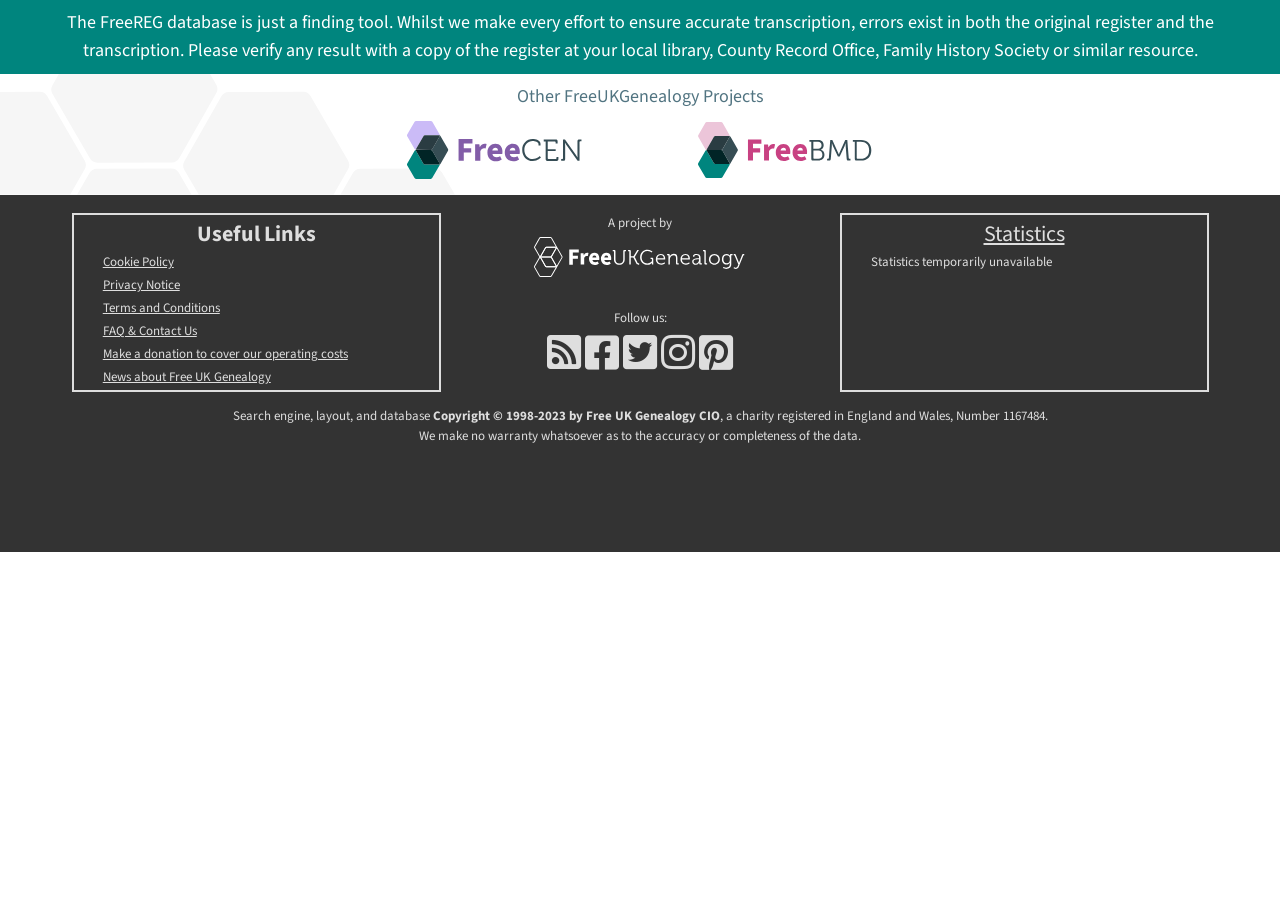
<file: docs/index 2023-05-23.html>
<!DOCTYPE html>
<html lang="en">

<head>
    <meta charset="UTF-8">
    <meta name="viewport" content="width=device-width, initial-scale=1">
    <title>FreeREG Footer Dev - 2020-10-22</title>
    <!-- Stylesheets, including custom fonts, go here -->
    <link href="https://fonts.googleapis.com/css?family=Source+Sans+Pro:italic,300,400,600&display=swap"
        rel="stylesheet">

    <link rel="stylesheet" href="css\palm.css" type="text/css" media="all">
    <link rel="stylesheet" href="css\lap_and_up.css" type="text/css" media="all">
    <link rel="stylesheet" href="css\icons.data.svg-dist.css" type="text/css" media="all">

    <link rel="stylesheet" href="css\afooter-10.css" type="text/css" media="all">

    <link href="vendor\css\fontawesome.css" rel="stylesheet">
    <link href="vendor\css\brands.css" rel="stylesheet">
    <link href="vendor\css\solid.css" rel="stylesheet">
</head>

<body>
    <footer class="site__footer" role="contentinfo">
        <div class="c-subfooter-3 island  island--teal  flush--bottom">
            <div class="container  text--center">
                <p>
                    The FreeREG database is just a finding tool. Whilst we make every effort to ensure accurate
                    transcription, errors exist in both the original register and the transcription. Please verify any
                    result with a copy of the register at your local library, County Record Office, Family History
                    Society
                    or similar resource.
                </p>
            </div>
        </div>
        <div class="c-subfooter-2 icon__honeycomb--bottom-left  island  flush--bottom">
            <aside aria-labelledby="Sister projects" class="container  text--center">
                <p class="c-subfooter-2__heading epsilon  text--navy">Other FreeUKGenealogy Projects</p>
                <ul class="c-subfooter-2__nav icon-list">
                    <li class="c-subfooter-2__nav-item">

                        <a class="icon__freecen" href="https://www.freecen.org.uk/"><span
                                class="accessibility">FreeCEN</span></a>
                    </li>
                    <li class="c-subfooter-2__nav-item">

                        <a class="icon__freebmd" href="https://www.freebmd.org.uk/"><span
                                class="accessibility">FreeBMD</span></a>
                    </li>
                </ul>
            </aside>
        </div>
        <!-- <div class="island  island--dark  flush--bottom  milli  text--white"> -->
        <div class="c-subfooter-1 island--dark">
            <div class="c-subfooter-1__wrap">
                <!-- <div class="container text--center bfoot-container bfoot-layout"> -->
                <!-- <div class="grid"> -->
                <!-- <div class="info-1 grid__item  one-third  palm-one-whole text--left"> -->
                <!-- <ul class="nav  nav--stacked  lap-and-up-flush--bottom"> -->
                <div class="c-subfooter-1__nav">
                    <h3 class="c-subfooter-1__nav-heading">Useful Links</h3>
                    <ul class="c-subfooter-1__nav-list">
                        <li class="c-subfooter-1__nav-item">
                            <a href="/cms/about/cookie-policy">Cookie Policy</a>
                        </li>
                        <li class="c-subfooter-1__nav-item">
                            <a
                                href="https://drive.google.com/file/d/10r_c-5d9DDces-OUX7D4UJJKGNIhu8sV/view?usp=sharing">Privacy
                                Notice
                                <span class="accessibility">Opens in new window</span></a>
                        </li>
                        <li class="c-subfooter-1__nav-item">
                            <a href="/cms/terms-and-conditions">Terms and Conditions</a>
                        </li>
                        <li class="c-subfooter-1__nav-item">
                            <a rel="noreferrer" href="/cms/help/frequently-asked-questions-researchers?">FAQ &amp;
                                Contact
                                Us</a>
                        </li>
                        <li class="c-subfooter-1__nav-item">
                            <a href="https://www.freeukgenealogy.org.uk/help-us-keep-history-free">Make a donation to
                                cover
                                our operating costs
                                <span class="accessibility">Opens in new window</span></a>
                        </li>
                        <li class="c-subfooter-1__nav-item">
                            <a href="https://www.freeukgenealogy.org.uk/news/">News about Free UK Genealogy
                                <span class="accessibility">Opens in new window</span></a>
                        </li>
                    </ul>
                </div>
                <!-- <div class="grid__item  one-third  palm-one-whole"> -->
                <aside aria-labelledby="Parent project" class="c-subfooter-1__fug">
                    <p class="c-subfooter-1__fug-heading">A project by</p>
                    <a class="c-subfooter-1__fug-nav icon__freeukgen__project--light"
                        href="http://www.freeukgenealogy.org.uk/"><span class="accessibility">FreeUKGenealogy</span></a>
                </aside>
                <!-- <div class="follow-us grid__item  one-third  palm-one-whole"> -->
                <aside aria-labelledby="Social media links" class="c-subfooter-1__social-nav">
                    <!-- <ul class="nav  nav--stacked   lap-and-up-flush--bottom"> -->
                    <p class="c-subfooter-1__social-nav-heading">Follow us:<span class="accessibility">All open in new
                            windows</span></p>
                    <!-- <section class='social_links'> -->
                    <ul class="c-subfooter-1__social-nav-list nav">
                        <li class="c-subfooter-1__social-nav-item">
                            <a href="https://www.freeukgenealogy.org.uk/news/"><i class="fas fa-rss-square fa-3x"></i>
                                <span class='accessibility'>FreeUKGenealogy News</span></a>
                        </li>
                        <li class="c-subfooter-1__social-nav-item">
                            <a href="https://www.facebook.com/freeukgen"><i class="fab fa-facebook-square fa-3x"></i>
                                <span class='accessibility'>facebook</span></a>
                        </li>
                        <li class="c-subfooter-1__social-nav-item">
                            <a href="https://www.twitter.com/freeukgen"><i class="fab fa-twitter-square fa-3x"></i>
                                <span class='accessibility'>twitter</span></a>
                        </li>
                        <li class="c-subfooter-1__social-nav-item">
                            <a href="https://www.instagram.com/freeukgenealogy/"><i class="fab fa-instagram fa-3x"></i>
                                <span class='accessibility'>instagram</span></a>
                        </li>
                        <li class="c-subfooter-1__social-nav-item">
                            <a href="https://www.pinterest.co.uk/FreeUKGenealogy/"><i
                                    class="fab fa-pinterest-square fa-3x"></i> <span
                                    class='accessibility'>pinterest</span></a>
                        </li>
                    </ul>
                </aside>
                <div class="c-subfooter-1__stats">
                    <h3 class="c-subfooter-1__stats-heading">
                        <!-- <a href="https://www.freereg.org.uk/freereg_contents/new?locale=en">Statistics</a> -->
                        <a href="https://www.freereg.org.uk/freereg_contents/new?locale=en">Statistics</a>
                    </h3>
                    <p class="c-subfooter-1__stats-term">Statistics temporarily unavailable</p>
                    <!--  -->
                </div>
                <div class="c-subfooter-1__copyright">
                    <!--   <div class="grid__item  two-thirds  palm-one-whole  text--left ">
        <p class="  text--grey "> -->
                    <p class="c-subfooter-1__copyright-text">
                        Search engine, layout, and database <b>Copyright © 1998-2023 by Free UK Genealogy CIO</b>, a
                        charity
                        registered in England and Wales, Number 1167484.<br>
                        We make no warranty whatsoever as to the
                        accuracy or completeness
                        of the data.
                    </p>
                    <div class="c-subfooter-1__ads-space">
                    </div>
                </div>


            </div>
        </div>
    </footer>
</body>

</html>
</file>
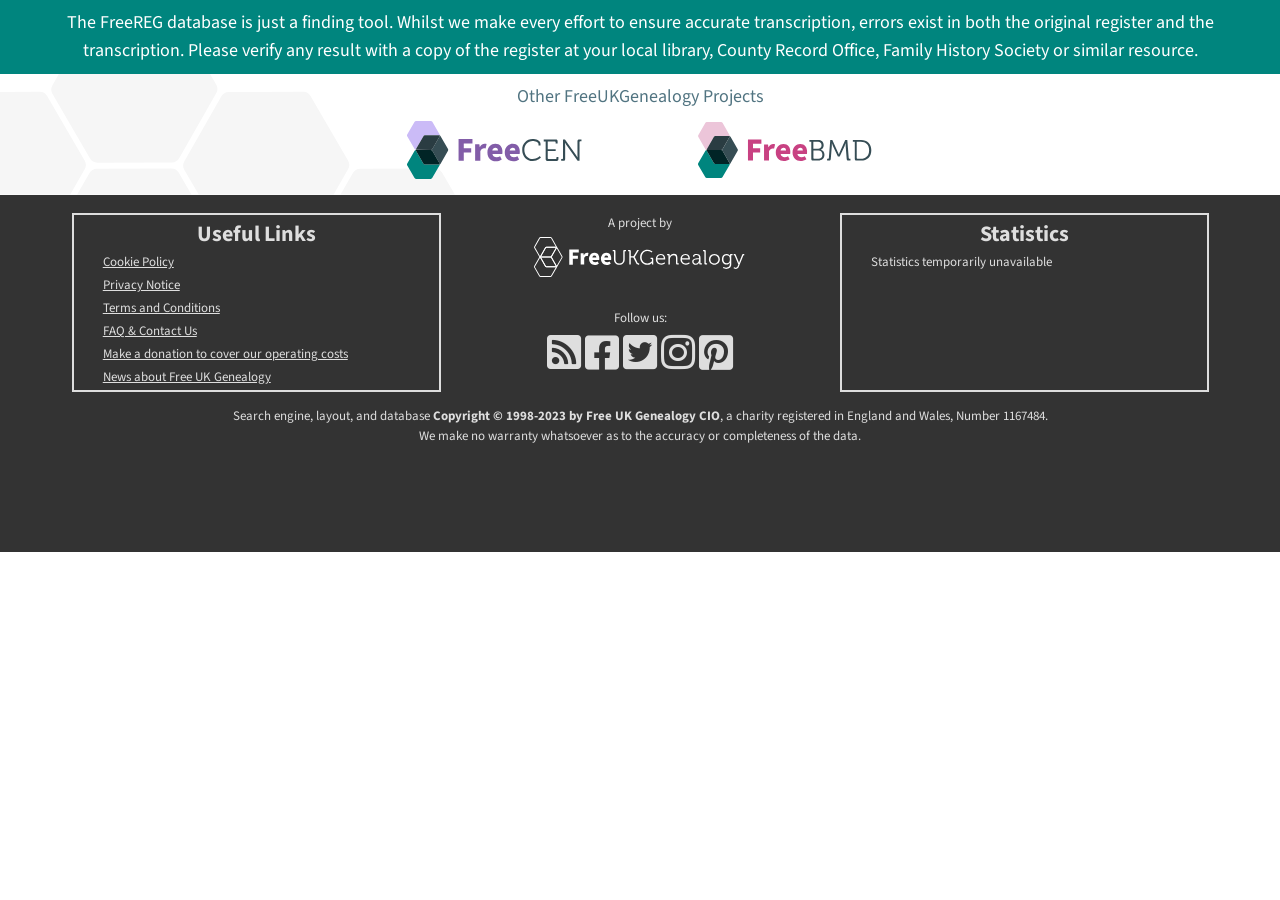
<file: docs/index 2023-05-24.html>
<!DOCTYPE html>
<html lang="en">

<head>
    <meta charset="UTF-8">
    <meta name="viewport" content="width=device-width, initial-scale=1">
    <title>FreeREG Footer Dev - 2020-10-22</title>
    <!-- Stylesheets, including custom fonts, go here -->
    <link href="https://fonts.googleapis.com/css?family=Source+Sans+Pro:italic,300,400,600&display=swap"
        rel="stylesheet">

    <link rel="stylesheet" href="css\palm.css" type="text/css" media="all">
    <link rel="stylesheet" href="css\lap_and_up.css" type="text/css" media="all">
    <link rel="stylesheet" href="css\icons.data.svg-dist.css" type="text/css" media="all">

    <link rel="stylesheet" href="css\afooter-10.css" type="text/css" media="all">

    <link href="vendor\css\fontawesome.css" rel="stylesheet">
    <link href="vendor\css\brands.css" rel="stylesheet">
    <link href="vendor\css\solid.css" rel="stylesheet">
</head>

<body>
    <footer class="site__footer" role="contentinfo">
        <div class="c-subfooter-3 island  island--teal  flush--bottom">
            <div class="container  text--center">
                <p>
                    The FreeREG database is just a finding tool. Whilst we make every effort to ensure accurate
                    transcription, errors exist in both the original register and the transcription. Please verify any
                    result with a copy of the register at your local library, County Record Office, Family History
                    Society
                    or similar resource.
                </p>
            </div>
        </div>
        <div class="c-subfooter-2 icon__honeycomb--bottom-left  island  flush--bottom">
            <aside aria-labelledby="Sister projects" class="container  text--center">
                <p class="c-subfooter-2__heading epsilon  text--navy">Other FreeUKGenealogy Projects</p>
                <ul class="c-subfooter-2__nav icon-list">
                    <li class="c-subfooter-2__nav-item">

                        <a class="icon__freecen" href="https://www.freecen.org.uk/"><span
                                class="accessibility">FreeCEN</span></a>
                    </li>
                    <li class="c-subfooter-2__nav-item">

                        <a class="icon__freebmd" href="https://www.freebmd.org.uk/"><span
                                class="accessibility">FreeBMD</span></a>
                    </li>
                </ul>
            </aside>
        </div>
        <!-- <div class="island  island--dark  flush--bottom  milli  text--white"> -->
        <div class="c-subfooter-1 island--dark">
            <div class="c-subfooter-1__wrap">
                <!-- <div class="container text--center bfoot-container bfoot-layout"> -->
                <!-- <div class="grid"> -->
                <!-- <div class="info-1 grid__item  one-third  palm-one-whole text--left"> -->
                <!-- <ul class="nav  nav--stacked  lap-and-up-flush--bottom"> -->
                <div class="c-subfooter-1__nav">
                    <h2 class="c-subfooter-1__nav-heading gamma">Useful Links</h2>
                    <ul class="c-subfooter-1__nav-list">
                        <li class="c-subfooter-1__nav-item">
                            <a href="/cms/about/cookie-policy">Cookie Policy</a>
                        </li>
                        <li class="c-subfooter-1__nav-item">
                            <a
                                href="https://drive.google.com/file/d/10r_c-5d9DDces-OUX7D4UJJKGNIhu8sV/view?usp=sharing">Privacy
                                Notice
                                <span class="accessibility">Opens in new window</span></a>
                        </li>
                        <li class="c-subfooter-1__nav-item">
                            <a href="/cms/terms-and-conditions">Terms and Conditions</a>
                        </li>
                        <li class="c-subfooter-1__nav-item">
                            <a rel="noreferrer" href="/cms/help/frequently-asked-questions-researchers?">FAQ &amp;
                                Contact
                                Us</a>
                        </li>
                        <li class="c-subfooter-1__nav-item">
                            <a href="https://www.freeukgenealogy.org.uk/help-us-keep-history-free">Make a donation to
                                cover
                                our operating costs
                                <span class="accessibility">Opens in new window</span></a>
                        </li>
                        <li class="c-subfooter-1__nav-item">
                            <a href="https://www.freeukgenealogy.org.uk/news/">News about Free UK Genealogy
                                <span class="accessibility">Opens in new window</span></a>
                        </li>
                    </ul>
                </div>
                <!-- <div class="grid__item  one-third  palm-one-whole"> -->
                <aside aria-labelledby="Parent project" class="c-subfooter-1__fug">
                    <p class="c-subfooter-1__fug-heading">A project by</p>
                    <a class="c-subfooter-1__fug-nav icon__freeukgen__project--light"
                        href="http://www.freeukgenealogy.org.uk/"><span class="accessibility">FreeUKGenealogy</span></a>
                </aside>
                <!-- <div class="follow-us grid__item  one-third  palm-one-whole"> -->
                <aside aria-labelledby="Social media links" class="c-subfooter-1__social-nav">
                    <!-- <ul class="nav  nav--stacked   lap-and-up-flush--bottom"> -->
                    <p class="c-subfooter-1__social-nav-heading">Follow us:<span class="accessibility">All open in new
                            windows</span></p>
                    <!-- <section class='social_links'> -->
                    <ul class="c-subfooter-1__social-nav-list nav">
                        <li class="c-subfooter-1__social-nav-item">
                            <a href="https://www.freeukgenealogy.org.uk/news/"><i class="fas fa-rss-square fa-3x"></i>
                                <span class='accessibility'>FreeUKGenealogy News</span></a>
                        </li>
                        <li class="c-subfooter-1__social-nav-item">
                            <a href="https://www.facebook.com/freeukgen"><i class="fab fa-facebook-square fa-3x"></i>
                                <span class='accessibility'>facebook</span></a>
                        </li>
                        <li class="c-subfooter-1__social-nav-item">
                            <a href="https://www.twitter.com/freeukgen"><i class="fab fa-twitter-square fa-3x"></i>
                                <span class='accessibility'>twitter</span></a>
                        </li>
                        <li class="c-subfooter-1__social-nav-item">
                            <a href="https://www.instagram.com/freeukgenealogy/"><i class="fab fa-instagram fa-3x"></i>
                                <span class='accessibility'>instagram</span></a>
                        </li>
                        <li class="c-subfooter-1__social-nav-item">
                            <a href="https://www.pinterest.co.uk/FreeUKGenealogy/"><i
                                    class="fab fa-pinterest-square fa-3x"></i> <span
                                    class='accessibility'>pinterest</span></a>
                        </li>
                    </ul>
                </aside>
                <div class="c-subfooter-1__stats">
                    <h2 class="c-subfooter-1__stats-heading gamma">Statistics</h2>
                    <p class="c-subfooter-1__stats-term">Statistics temporarily unavailable</p>
                    <!--  -->
                </div>
                <div class="c-subfooter-1__copyright">
                    <!--   <div class="grid__item  two-thirds  palm-one-whole  text--left ">
        <p class="  text--grey "> -->
                    <p class="c-subfooter-1__copyright-text">
                        Search engine, layout, and database <b>Copyright © 1998-2023 by Free UK Genealogy CIO</b>, a
                        charity
                        registered in England and Wales, Number 1167484.<br>
                        We make no warranty whatsoever as to the
                        accuracy or completeness
                        of the data.
                    </p>
                    <div class="c-subfooter-1__ads-space">
                    </div>
                </div>


            </div>
        </div>
    </footer>
</body>

</html>
</file>
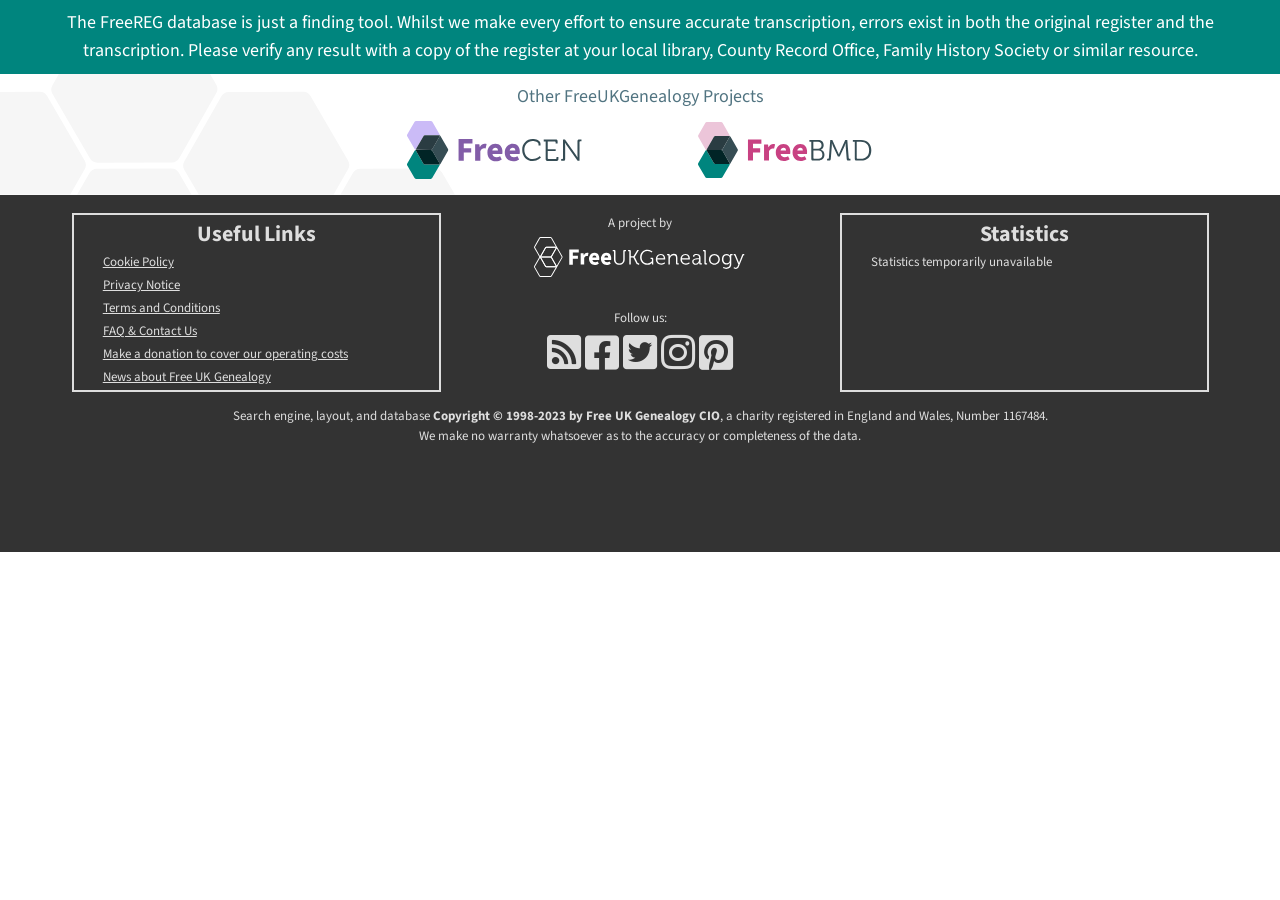
<file: docs/index 2023-05-25.html>
<!DOCTYPE html>
<html lang="en">

<head>
    <meta charset="UTF-8">
    <meta name="viewport" content="width=device-width, initial-scale=1">
    <title>FreeREG Footer Dev - 2020-10-22</title>
    <!-- Stylesheets, including custom fonts, go here -->
    <link href="https://fonts.googleapis.com/css?family=Source+Sans+Pro:italic,300,400,600&display=swap"
        rel="stylesheet">

    <link rel="stylesheet" href="css\palm.css" type="text/css" media="all">
    <link rel="stylesheet" href="css\lap_and_up.css" type="text/css" media="all">
    <link rel="stylesheet" href="css\icons.data.svg-dist.css" type="text/css" media="all">

    <link rel="stylesheet" href="css\afooter-10.css" type="text/css" media="all">

    <link href="vendor\css\fontawesome.css" rel="stylesheet">
    <link href="vendor\css\brands.css" rel="stylesheet">
    <link href="vendor\css\solid.css" rel="stylesheet">
</head>

<body>
    <footer class="site__footer" role="contentinfo">
        <div class="c-subfooter-3 island  island--teal  flush--bottom">
            <div class="container  text--center">
                <p>
                    The FreeREG database is just a finding tool. Whilst we make every effort to ensure accurate
                    transcription, errors exist in both the original register and the transcription. Please verify any
                    result with a copy of the register at your local library, County Record Office, Family History
                    Society
                    or similar resource.
                </p>
            </div>
        </div>
        <div class="c-subfooter-2 icon__honeycomb--bottom-left  island  flush--bottom">
            <aside aria-labelledby="Sister projects" class="container  text--center">
                <p class="c-subfooter-2__heading epsilon  text--navy">Other FreeUKGenealogy Projects</p>
                <ul class="c-subfooter-2__nav icon-list">
                    <li class="c-subfooter-2__nav-item">

                        <a class="icon__freecen" href="https://www.freecen.org.uk/"><span
                                class="accessibility">FreeCEN</span></a>
                    </li>
                    <li class="c-subfooter-2__nav-item">

                        <a class="icon__freebmd" href="https://www.freebmd.org.uk/"><span
                                class="accessibility">FreeBMD</span></a>
                    </li>
                </ul>
            </aside>
        </div>
        <!-- <div class="island  island--dark  flush--bottom  milli  text--white"> -->
        <div class="c-subfooter-1 island--dark">
            <div class="c-subfooter-1__wrap">
                <!-- <div class="container text--center bfoot-container bfoot-layout"> -->
                <!-- <div class="grid"> -->
                <!-- <div class="info-1 grid__item  one-third  palm-one-whole text--left"> -->
                <!-- <ul class="nav  nav--stacked  lap-and-up-flush--bottom"> -->
                <div class="c-subfooter-1__nav">
                    <h2 class="c-subfooter-1__nav-heading gamma">Useful Links</h2>
                    <ul class="c-subfooter-1__nav-list">
                        <li class="c-subfooter-1__nav-item">
                            <a href="/cms/about/cookie-policy">Cookie Policy</a>
                        </li>
                        <li class="c-subfooter-1__nav-item">
                            <a
                                href="https://drive.google.com/file/d/10r_c-5d9DDces-OUX7D4UJJKGNIhu8sV/view?usp=sharing">Privacy
                                Notice
                                <span class="accessibility"></span></a>
                        </li>
                        <li class="c-subfooter-1__nav-item">
                            <a href="/cms/terms-and-conditions">Terms and Conditions</a>
                        </li>
                        <li class="c-subfooter-1__nav-item">
                            <a rel="noreferrer" href="/cms/help/frequently-asked-questions-researchers?">FAQ &amp;
                                Contact
                                Us</a>
                        </li>
                        <li class="c-subfooter-1__nav-item">
                            <a href="https://www.freeukgenealogy.org.uk/help-us-keep-history-free">Make a donation to
                                cover
                                our operating costs
                                <span class="accessibility"></span></a>
                        </li>
                        <li class="c-subfooter-1__nav-item">
                            <a href="https://www.freeukgenealogy.org.uk/news/">News about Free UK Genealogy
                                <span class="accessibility"></span></a>
                        </li>
                    </ul>
                </div>
                <!-- <div class="grid__item  one-third  palm-one-whole"> -->
                <aside aria-labelledby="Parent project" class="c-subfooter-1__fug">
                    <p class="c-subfooter-1__fug-heading">A project by</p>
                    <a class="c-subfooter-1__fug-nav icon__freeukgen__project--light"
                        href="http://www.freeukgenealogy.org.uk/"><span class="accessibility">FreeUKGenealogy</span></a>
                </aside>
                <!-- <div class="follow-us grid__item  one-third  palm-one-whole"> -->
                <aside aria-labelledby="Social media links" class="c-subfooter-1__social-nav">
                    <!-- <ul class="nav  nav--stacked   lap-and-up-flush--bottom"> -->
                    <p class="c-subfooter-1__social-nav-heading">Follow us:<span class="accessibility"></span></p>
                    <!-- <section class='social_links'> -->
                    <ul class="c-subfooter-1__social-nav-list nav">
                        <li class="c-subfooter-1__social-nav-item">
                            <a href="https://www.freeukgenealogy.org.uk/news/"><i class="fas fa-rss-square fa-3x"></i>
                                <span class='accessibility'>FreeUKGenealogy News</span></a>
                        </li>
                        <li class="c-subfooter-1__social-nav-item">
                            <a href="https://www.facebook.com/freeukgen"><i class="fab fa-facebook-square fa-3x"></i>
                                <span class='accessibility'>facebook</span></a>
                        </li>
                        <li class="c-subfooter-1__social-nav-item">
                            <a href="https://www.twitter.com/freeukgen"><i class="fab fa-twitter-square fa-3x"></i>
                                <span class='accessibility'>twitter</span></a>
                        </li>
                        <li class="c-subfooter-1__social-nav-item">
                            <a href="https://www.instagram.com/freeukgenealogy/"><i class="fab fa-instagram fa-3x"></i>
                                <span class='accessibility'>instagram</span></a>
                        </li>
                        <li class="c-subfooter-1__social-nav-item">
                            <a href="https://www.pinterest.co.uk/FreeUKGenealogy/"><i
                                    class="fab fa-pinterest-square fa-3x"></i> <span
                                    class='accessibility'>pinterest</span></a>
                        </li>
                    </ul>
                </aside>
                <div class="c-subfooter-1__stats">
                    <h2 class="c-subfooter-1__stats-heading gamma">Statistics</h2>
                    <p class="c-subfooter-1__stats-term">Statistics temporarily unavailable</p>
                    <!--  -->
                </div>
                <div class="c-subfooter-1__copyright">
                    <!--   <div class="grid__item  two-thirds  palm-one-whole  text--left ">
          <p class="  text--grey "> -->
                    <p class="c-subfooter-1__copyright-text">
                        Search engine, layout, and database <b>Copyright © 1998-2023 by Free UK Genealogy CIO</b>, a
                        charity
                        registered in England and Wales, Number 1167484.<br>
                        We make no warranty whatsoever as to the
                        accuracy or completeness
                        of the data.
                    </p>
                    <div class="c-subfooter-1__ads-space">
                    </div>
                </div>


            </div>
        </div>
    </footer>
</body>

</html>
</file>
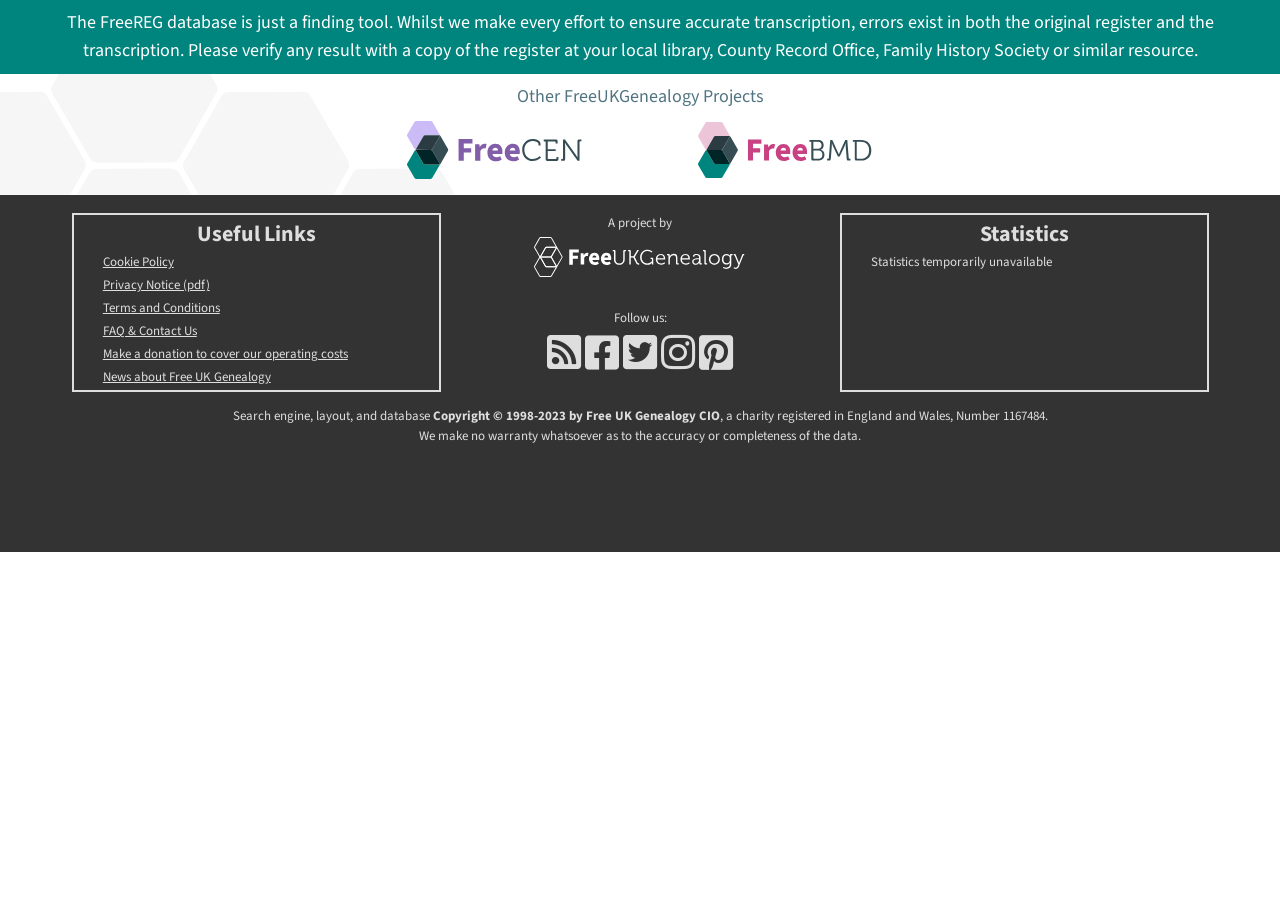
<file: docs/index 2023-05-30.html>
<!DOCTYPE html>
<html lang="en">

<head>
    <meta charset="UTF-8">
    <meta name="viewport" content="width=device-width, initial-scale=1">
    <title>FreeREG Footer Dev - 2020-10-22</title>
    <!-- Stylesheets, including custom fonts, go here -->
    <link href="https://fonts.googleapis.com/css?family=Source+Sans+Pro:italic,300,400,600&display=swap"
        rel="stylesheet">

    <link rel="stylesheet" href="css\palm.css" type="text/css" media="all">
    <link rel="stylesheet" href="css\lap_and_up.css" type="text/css" media="all">
    <link rel="stylesheet" href="css\icons.data.svg-dist.css" type="text/css" media="all">

    <link rel="stylesheet" href="css\afooter-10.css" type="text/css" media="all">

    <link href="vendor\css\fontawesome.css" rel="stylesheet">
    <link href="vendor\css\brands.css" rel="stylesheet">
    <link href="vendor\css\solid.css" rel="stylesheet">
</head>

<body>
    <footer class="site__footer" role="contentinfo">
        <div class="c-subfooter-3 island  island--teal  flush--bottom">
            <div class="container  text--center">
                <p>
                    The FreeREG database is just a finding tool. Whilst we make every effort to ensure accurate
                    transcription, errors exist in both the original register and the transcription. Please verify any
                    result with a copy of the register at your local library, County Record Office, Family History
                    Society or similar resource.
                </p>
            </div>
        </div>
        <div class="c-subfooter-2 icon__honeycomb--bottom-left  island  flush--bottom">
            <aside aria-labelledby="Sister projects" class="container  text--center">
                <p class="c-subfooter-2__heading epsilon  text--navy">Other FreeUKGenealogy Projects</p>
                <ul class="c-subfooter-2__nav icon-list">
                    <li class="c-subfooter-2__nav-item">

                        <a class="icon__freecen" href="https://www.freecen.org.uk/"><span
                                class="accessibility">FreeCEN</span></a>
                    </li>
                    <li class="c-subfooter-2__nav-item">

                        <a class="icon__freebmd" href="https://www.freebmd.org.uk/"><span
                                class="accessibility">FreeBMD</span></a>
                    </li>
                </ul>
            </aside>
        </div>
        <!-- <div class="island  island--dark  flush--bottom  milli  text--white"> -->
        <div class="c-subfooter-1 island--dark">
            <div class="c-subfooter-1__wrap">
                <!-- <div class="container text--center bfoot-container bfoot-layout"> -->
                <!-- <div class="grid"> -->
                <!-- <div class="info-1 grid__item  one-third  palm-one-whole text--left"> -->
                <!-- <ul class="nav  nav--stacked  lap-and-up-flush--bottom"> -->
                <div class="c-subfooter-1__nav">
                    <h2 class="c-subfooter-1__nav-heading gamma">Useful Links</h2>
                    <ul class="c-subfooter-1__nav-list">
                        <li class="c-subfooter-1__nav-item">
                            <a href="/cms/about/cookie-policy">Cookie Policy</a>
                        </li>
                        <li class="c-subfooter-1__nav-item">
                            <a
                                href="https://drive.google.com/file/d/10r_c-5d9DDces-OUX7D4UJJKGNIhu8sV/view?usp=sharing">Privacy
                                Notice (pdf)</a>
                        </li>
                        <li class="c-subfooter-1__nav-item">
                            <a href="/cms/terms-and-conditions">Terms and Conditions</a>
                        </li>
                        <li class="c-subfooter-1__nav-item">
                            <a rel="noreferrer" href="/cms/help/frequently-asked-questions-researchers?">FAQ &amp;
                                Contact Us</a>
                        </li>
                        <li class="c-subfooter-1__nav-item">
                            <a href="https://www.freeukgenealogy.org.uk/help-us-keep-history-free">Make a donation to
                                cover our operating costs</a>
                        </li>
                        <li class="c-subfooter-1__nav-item">
                            <a href="https://www.freeukgenealogy.org.uk/news/">News about Free UK Genealogy</a>
                        </li>
                    </ul>
                </div>
                <!-- <div class="grid__item  one-third  palm-one-whole"> -->
                <aside aria-labelledby="Parent project" class="c-subfooter-1__fug">
                    <p class="c-subfooter-1__fug-heading">A project by</p>
                    <a class="c-subfooter-1__fug-nav icon__freeukgen__project--light"
                        href="http://www.freeukgenealogy.org.uk/"><span class="accessibility">FreeUKGenealogy</span></a>
                </aside>
                <!-- <div class="follow-us grid__item  one-third  palm-one-whole"> -->
                <aside aria-labelledby="Social media links" class="c-subfooter-1__social-nav">
                    <!-- <ul class="nav  nav--stacked   lap-and-up-flush--bottom"> -->
                    <p class="c-subfooter-1__social-nav-heading">Follow us:</p>
                    <!-- <section class='social_links'> -->
                    <ul class="c-subfooter-1__social-nav-list nav">
                        <li class="c-subfooter-1__social-nav-item">
                            <a href="https://www.freeukgenealogy.org.uk/news/"><i class="fas fa-rss-square fa-3x"></i>
                                <span class='accessibility'>FreeUKGenealogy News</span></a>
                        </li>
                        <li class="c-subfooter-1__social-nav-item">
                            <a href="https://www.facebook.com/freeukgen"><i class="fab fa-facebook-square fa-3x"></i>
                                <span class='accessibility'>facebook</span></a>
                        </li>
                        <li class="c-subfooter-1__social-nav-item">
                            <a href="https://www.twitter.com/freeukgen"><i class="fab fa-twitter-square fa-3x"></i>
                                <span class='accessibility'>twitter</span></a>
                        </li>
                        <li class="c-subfooter-1__social-nav-item">
                            <a href="https://www.instagram.com/freeukgenealogy/"><i class="fab fa-instagram fa-3x"></i>
                                <span class='accessibility'>instagram</span></a>
                        </li>
                        <li class="c-subfooter-1__social-nav-item">
                            <a href="https://www.pinterest.co.uk/FreeUKGenealogy/"><i
                                    class="fab fa-pinterest-square fa-3x"></i> <span
                                    class='accessibility'>pinterest</span></a>
                        </li>
                    </ul>
                </aside>
                <div class="c-subfooter-1__stats">
                    <h2 class="c-subfooter-1__stats-heading gamma">Statistics</h2>
                    <p class="c-subfooter-1__stats-term">Statistics temporarily unavailable</p>
                    <!--  -->
                </div>
                <div class="c-subfooter-1__copyright">
                    <!--   <div class="grid__item  two-thirds  palm-one-whole  text--left ">
          <p class="  text--grey "> -->
                    <p class="c-subfooter-1__copyright-text">
                        Search engine, layout, and database <b>Copyright © 1998-2023 by Free UK Genealogy CIO</b>, a
                        charity registered in England and Wales, Number 1167484.<br>
                        We make no warranty whatsoever as to the
                        accuracy or completeness
                        of the data.
                    </p>
                    <div class="c-subfooter-1__ads-space">
                    </div>
                </div>


            </div>
        </div>
    </footer>
</body>

</html>
</file>
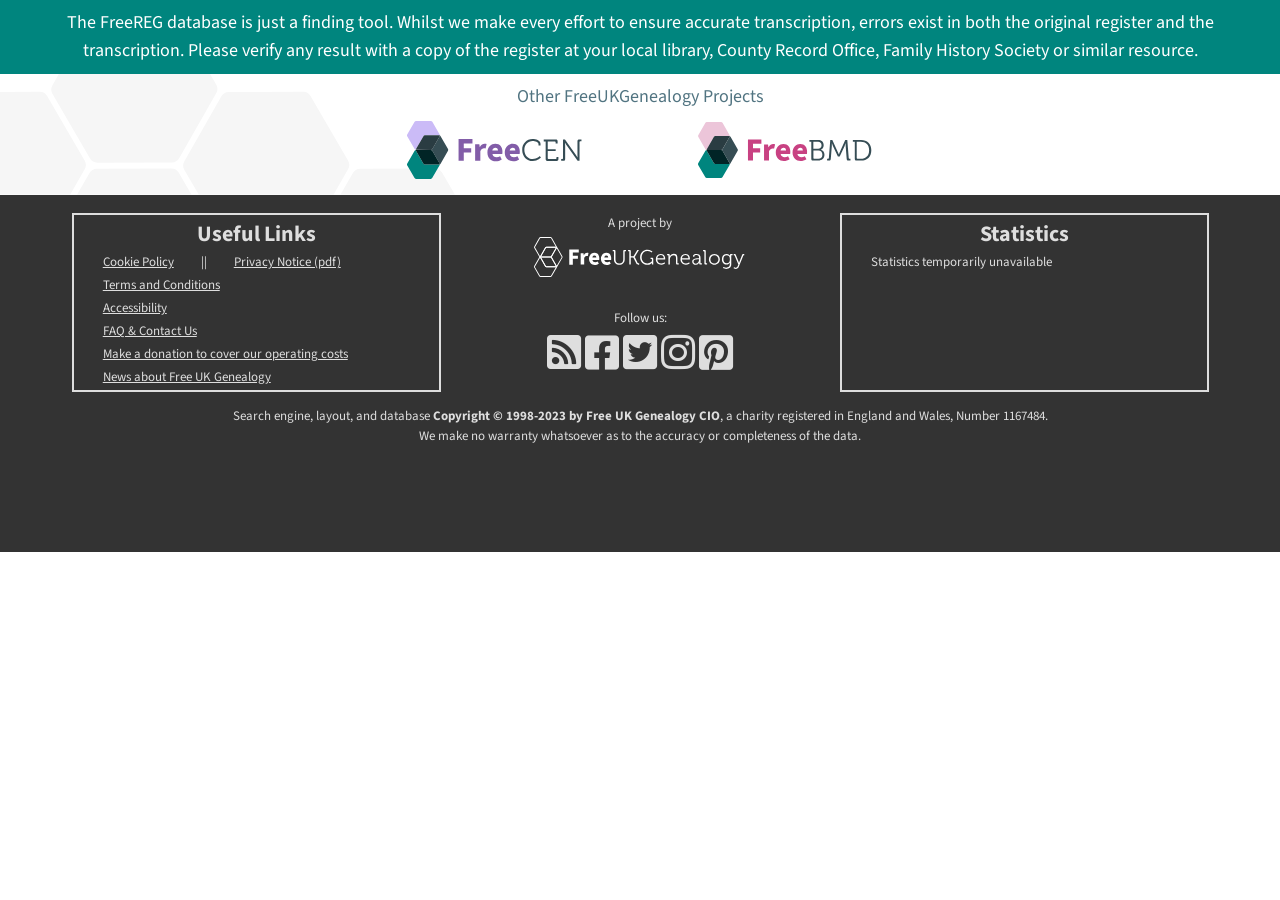
<file: docs/index 2024-05-05.html>
<!DOCTYPE html>
<html lang="en">

<head>
    <meta charset="UTF-8">
    <meta name="viewport" content="width=device-width, initial-scale=1">
    <title>FreeREG Footer Dev - 2020-10-22</title>
    <!-- Stylesheets, including custom fonts, go here -->
    <link href="https://fonts.googleapis.com/css?family=Source+Sans+Pro:italic,300,400,600&display=swap"
        rel="stylesheet">

    <link rel="stylesheet" href="css\palm.css" type="text/css" media="all">
    <link rel="stylesheet" href="css\lap_and_up.css" type="text/css" media="all">
    <link rel="stylesheet" href="css\icons.data.svg-dist.css" type="text/css" media="all">

    <link rel="stylesheet" href="css\afooter-10.css" type="text/css" media="all">

    <link href="vendor\css\fontawesome.css" rel="stylesheet">
    <link href="vendor\css\brands.css" rel="stylesheet">
    <link href="vendor\css\solid.css" rel="stylesheet">
</head>

<body>
    <footer class="site__footer" role="contentinfo">
        <div class="c-subfooter-3 island  island--teal  flush--bottom">
            <div class="container  text--center">
                <p>
                    The FreeREG database is just a finding tool. Whilst we make every effort to ensure accurate
                    transcription, errors exist in both the original register and the transcription. Please verify any
                    result with a copy of the register at your local library, County Record Office, Family History
                    Society or similar resource.
                </p>
            </div>
        </div>
        <div class="c-subfooter-2 icon__honeycomb--bottom-left  island  flush--bottom">
            <aside aria-label="Sister projects" class="container  text--center">
                <p class="c-subfooter-2__heading epsilon  text--navy">Other FreeUKGenealogy Projects</p>
                <ul class="c-subfooter-2__nav icon-list">
                    <li class="c-subfooter-2__nav-item">
                        <a class="icon__freecen" href="https://www.freecen.org.uk/"><span
                                class="accessibility">FreeCEN</span></a>
                    </li>
                    <li class="c-subfooter-2__nav-item">
                        <a class="icon__freebmd" href="https://www.freebmd.org.uk/"><span
                                class="accessibility">FreeBMD</span></a>
                    </li>
                </ul>

            </aside>
        </div>
        <div class="c-subfooter-1 island--dark">
            <div class="c-subfooter-1__wrap">
                <div class="c-subfooter-1__nav">
                    <h2 class="c-subfooter-1__nav-heading gamma">Useful Links</h2>
                    <ul class="c-subfooter-1__nav-list">
                        <li class="c-subfooter-1__nav-item">
                            <a href="https://www.freereg.org.uk/cms/about/cookie-policy">Cookie Policy</a> &nbsp &nbsp &nbsp &nbsp || &nbsp &nbsp &nbsp &nbsp <a
                            href="https://drive.google.com/file/d/10r_c-5d9DDces-OUX7D4UJJKGNIhu8sV/view">Privacy
                            Notice (pdf)</a>
                        </li>
                        <li class="c-subfooter-1__nav-item">
                            <a href="https://www.freereg.org.uk/cms/terms-and-conditions">Terms and Conditions</a>
                        </li>
                        <li class="c-subfooter-1__nav-item">
                            <a
                                href="https://www.freereg.org.uk/cms/about/accessibility-statement">Accessibility
                                </a>
                        </li>
                        <li class="c-subfooter-1__nav-item">
                            <a rel="noreferrer" href="https://www.freereg.org.uk/cms/help/frequently-asked-questions-researchers?">FAQ &amp;
                                Contact Us</a>
                        </li>
                        <li class="c-subfooter-1__nav-item">
                            <a href="https://www.freeukgenealogy.org.uk/help-us-keep-history-free">Make a donation to
                                cover our operating costs</a>
                        </li>
                        <li class="c-subfooter-1__nav-item">
                            <a href="https://www.freeukgenealogy.org.uk/news/">News about Free UK Genealogy</a>
                        </li>
                    </ul>
                </div>
                <aside aria-label="Parent project" class="c-subfooter-1__fug">
                    <p class="c-subfooter-1__fug-heading">A project by</p>
                    <a class="c-subfooter-1__fug-nav icon__freeukgen__project--light"
                        href="http://www.freeukgenealogy.org.uk/"><span class="accessibility">FreeUKGenealogy</span></a>
                </aside>
                <aside aria-label="Social media links" class="c-subfooter-1__social-nav">
                    <p class="c-subfooter-1__social-nav-heading">Follow us:</p>
                    <ul class="c-subfooter-1__social-nav-list nav">
                        <li class="c-subfooter-1__social-nav-item">
                            <a href="https://www.freeukgenealogy.org.uk/news/"><i class="fas fa-rss-square fa-3x"></i>
                                <span class='accessibility'>FreeUKGenealogy News</span></a>
                        </li>
                        <li class="c-subfooter-1__social-nav-item">
                            <a href="https://www.facebook.com/freeukgen"><i class="fab fa-facebook-square fa-3x"></i>
                                <span class='accessibility'>facebook</span></a>
                        </li>
                        <li class="c-subfooter-1__social-nav-item">
                            <a href="https://www.twitter.com/freeukgen"><i class="fab fa-twitter-square fa-3x"></i>
                                <span class='accessibility'>twitter</span></a>
                        </li>
                        <li class="c-subfooter-1__social-nav-item">
                            <a href="https://www.instagram.com/freeukgenealogy/"><i class="fab fa-instagram fa-3x"></i>
                                <span class='accessibility'>instagram</span></a>
                        </li>
                        <li class="c-subfooter-1__social-nav-item">
                            <a href="https://www.pinterest.co.uk/FreeUKGenealogy/"><i
                                    class="fab fa-pinterest-square fa-3x"></i> <span
                                    class='accessibility'>pinterest</span></a>
                        </li>
                    </ul>
                </aside>
                <div class="c-subfooter-1__stats">
                    <h2 class="c-subfooter-1__stats-heading gamma">Statistics</h2>
                    <p class="c-subfooter-1__stats-term">Statistics temporarily unavailable</p>
                </div>

                <div class="c-subfooter-1__copyright">
                    <p class="c-subfooter-1__copyright-text">
                        Search engine, layout, and database <b>Copyright © 1998-2023 by Free UK Genealogy CIO</b>, a
                        charity registered in England and Wales, Number 1167484.<br>
                        We make no warranty whatsoever as to the
                        accuracy or completeness
                        of the data.
                    </p>
                    <div class="c-subfooter-1__ads-space">
                    </div>
                </div>

            </div>
        </div>
    </footer>

</body>

</html>
</file>
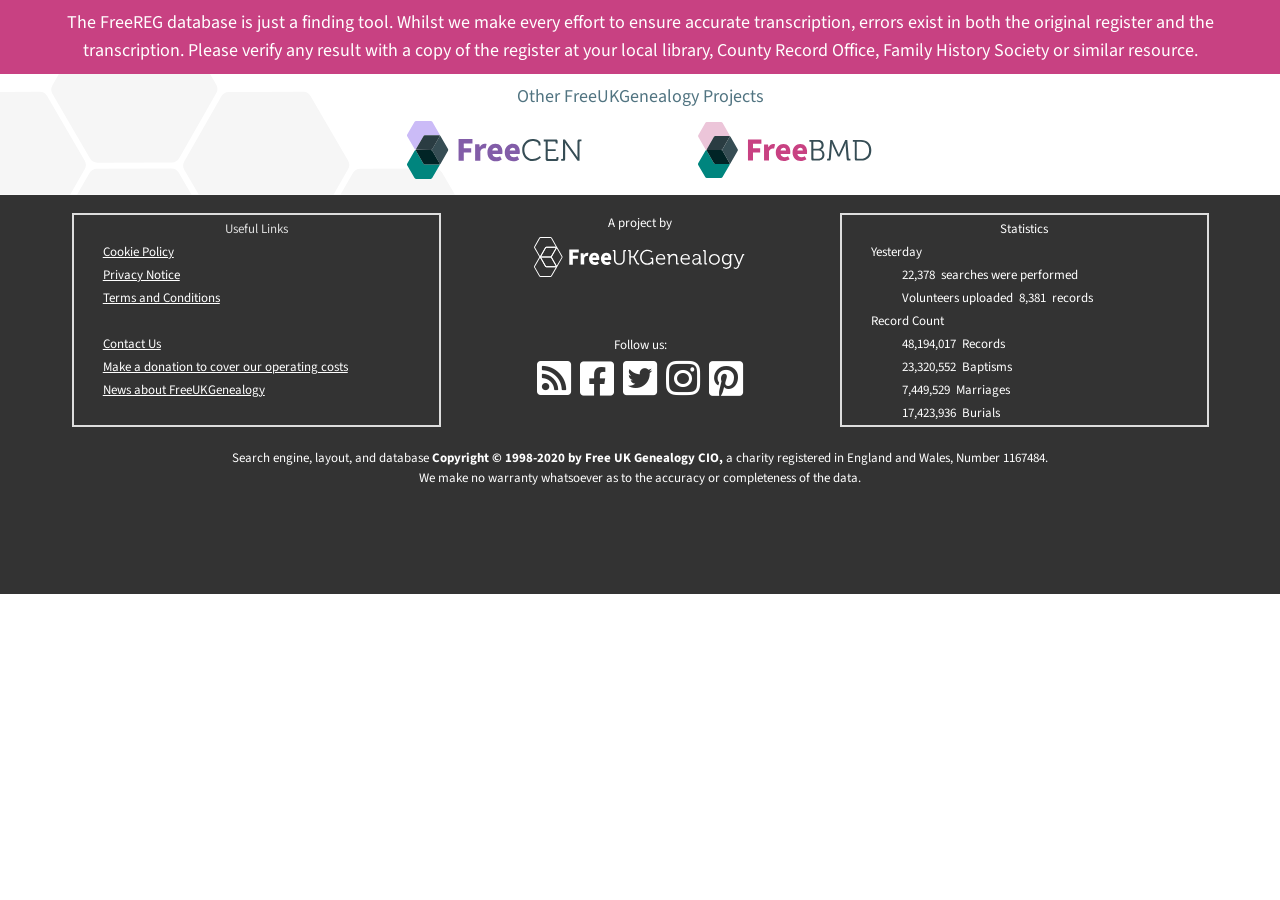
<file: docs/index-2020-10-16.html>
<!DOCTYPE html>
<html lang="en">

<head>
    <meta charset="UTF-8">
    <meta name="viewport" content="width=device-width, initial-scale=1">
    <title>FreeREG Footer Dev - Final Design</title>
    <!-- Stylesheets, including custom fonts, go here -->
    <link href="https://fonts.googleapis.com/css?family=Source+Sans+Pro:italic,300,400,600&display=swap" rel="stylesheet">
    <link rel="stylesheet" href="css\palm.css" type="text/css" media="all">
    <link rel="stylesheet" href="css\lap_and_up.css" type="text/css" media="all">
    <link rel="stylesheet" href="css\icons.data.svg-dist.css" type="text/css" media="all">
    <link rel="stylesheet" href="css\bottom_ft.css" type="text/css" media="all">
    <link rel="stylesheet" href="css\middle_ft.css" type="text/css" media="all">
    <link href="vendor\css\fontawesome.css" rel="stylesheet">
    <link href="vendor\css\brands.css" rel="stylesheet">
    <link href="vendor\css\solid.css" rel="stylesheet">
</head>

<body>
    <footer class="site__footer" role="contentinfo">
        <!-- 
        database caution
         -->
        <div class="c-subfooter-3 island  island--magenta  flush--bottom">
            <div class="container  text--center">
                <p>
                    The FreeREG database is just a finding tool. Whilst we make every effort to ensure accurate transcription, errors exist in both the original register and the transcription. Please verify any result with a copy of the register at your local library, County Record Office, Family History Society or similar resource.
                </p>
            </div>
        </div>
        <!-- 
        other projects
         -->
        <div class="c-subfooter-2 icon__honeycomb--bottom-left  island  flush--bottom">
            <nav class="container  text--center">
                <p class="c-subfooter-2__title epsilon  text--navy">Other FreeUKGenealogy Projects</p>
                <ul class="c-subfooter-2__nav icon-list" role="navigation">
                    <li class="c-subfooter-2__nav-item">
                        <a href="http://www.freecen.org.uk/" class="icon__freecen"><span class="accessibility">FreeCEN</span></a>
                    </li>
                    <li class="c-subfooter-2__nav-item">
                        <a href="http://www.freebmd.org.uk/" class="icon__freebmd"><span class="accessibility">FreeBMD</span></a>
                        </a>
                    </li>
                </ul>
            </nav>
        </div>
        <!-- 
        bottom footer section
         -->
        <div class="c-subfooter-1 island--dark">
            <div class="c-subfooter-1__wrap">
                <!-- <div class="grid"> -->
                <!-- <div class="grid__item  one-third  palm-one-whole text--left"> -->
                <!-- <ul class="nav  nav--stacked  lap-and-up-flush--bottom"> -->
                <ul class="c-subfooter-1__nav" role="navigation">
                    <p class="c-subfooter-1__nav-heading">Useful Links</p>
                    <li class="c-subfooter-1__nav-item"><a href="/contacts/new">Cookie Policy</a></td>
                    <li class="c-subfooter-1__nav-item"><a href="https://www.freeukgenealogy.org.uk/files/Documents/Privacy-Notice.pdf" target="_blank" rel="noreferrer">Privacy Notice<span class="accessibility">Opens in new window</span></a></li>
                    <li class="c-subfooter-1__nav-item"><a href="/contacts/new">Terms and Conditions</a></li>
                    <li class="c-subfooter-1__nav-item">&nbsp;</li>
                    <li class="c-subfooter-1__nav-item"><a href="/contacts/new">Contact Us</a></li>
                    <li class="c-subfooter-1__nav-item"><a href="https://www.freeukgenealogy.org.uk/help-us-keep-history-free" target="_blank" rel="noreferrer">Make a donation to cover our operating costs<span class="accessibility">Opens in new window</span></a></li>
                    <li class="c-subfooter-1__nav-item"><a href="https://www.freeukgenealogy.org.uk/news/" target="_blank" rel="noreferrer">News about FreeUKGenealogy<span class="accessibility">Opens in new window</span></a></li>
                </ul>
                <!-- <div class="grid__item  one-third  palm-one-whole"> -->
                <nav class="c-subfooter-1__fug" role="navigation">
                    <p class="c-subfooter-1__fug-title">A project by</p>
                    <a href="http://www.freeukgenealogy.org.uk/" class="c-subfooter-1__fug-nav icon__freeukgen__project--light"><span class="accessibility">FreeUKGenealogy opens in a new window</span></a>
                </nav>
                <!-- <div class="follow-us grid__item  one-third  palm-one-whole"> -->
                <nav class="c-subfooter-1__social-links" role="navigation">
                    <!-- <ul class="nav  nav--stacked   lap-and-up-flush--bottom"> -->
                    <p class="c-subfooter-1__social-links-title">Follow us:<span class="accessibility">All open in new windows</span></p>
                    <!--             <section class='social_links'> -->
                    <ul class="c-subfooter-1__social-links-nav nav ">
                        <li><a target="_blank" rel="noreferrer" href="https://www.freeukgenealogy.org.uk/news/"><i class="fas fa-rss-square fa-3x" style="padding-right: 3px; padding-left: 3px;" title="news"></i><span class="accessibility">FreeUKGenealogy News</span></a></li>
                        <li><a target="_blank" rel="noreferrer" href="https://www.facebook.com/freeukgen"><i class="fab fa-facebook-square fa-3x" style="padding-right: 3px; padding-left: 3px;" title="facebook"></i><span class="accessibility">facebook</span></a></li>
                        <li> <a target="_blank" rel="noreferrer" href="https://www.twitter.com/freeukgen"><i class="fab fa-twitter-square fa-3x" style="padding-right: 3px; padding-left: 3px;" title="twitter"></i><span class="accessibility">twitter</span></a></li>
                        <li><a target="_blank" rel="noreferrer" href="https://www.instagram.com/freeukgenealogy/"><i class="fab fa-instagram fa-3x" style="padding-right: 3px; padding-left: 3px;" title="instagram"></i><span class="accessibility">instagram</span></a></li>
                        <li> <a target="_blank" rel="noreferrer" href="https://www.pinterest.co.uk/FreeUKGenealogy/"><i class="fab fa-pinterest-square fa-3x" style="padding-right: 3px; padding-left: 3px;" title="pinterest"></i><span class="accessibility">printerest</span></a></li>
                    </ul>
                </nav>
                <div class="c-subfooter-1__stats">
                    <dl class="c-subfooter-1__stats-list">
                        <p class="c-subfooter-1__stats-list-heading">Statistics</p>
                        <dt class="c-subfooter-1__stats-list-term">Yesterday</dt>
                        <dd class="c-subfooter-1__stats-list-value">22,378 &nbsp;searches were performed</dd>
                        <dd class="c-subfooter-1__stats-list-value">Volunteers uploaded&nbsp; 8,381 &nbsp;records</dd>
                        <dt class="c-subfooter-1__stats-list-term">Record Count</dt>
                        <dd class="c-subfooter-1__stats-list-value">48,194,017 &nbsp;Records</dd>
                        <dd class="c-subfooter-1__stats-list-value">23,320,552 &nbsp;Baptisms</dd>
                        <dd class="c-subfooter-1__stats-list-value">7,449,529 &nbsp;Marriages</dd>
                        <dd class="c-subfooter-1__stats-list-value">17,423,936 &nbsp;Burials</dd>
                    </dl>
                </div>
                <div class="c-subfooter-1__copyright">
                    <!--  <div class="grid__item two-thirds palm-one-whole text--left"> -->
                    <!-- <p class=" text--grey"> -->
                    <p class="c-subfooter-1__copyright-text">
                        Search engine, layout, and database <b>Copyright © 1998-2020 by Free UK Genealogy CIO,</b> a charity registered in England and Wales, Number 1167484.<br>
                        We make no warranty whatsoever as to the accuracy or completeness of the data.
                    </p>
                </div>
                <div class="c-subfooter-1__ads-space">
                </div>
            </div>
        </div>
    </footer>
</body>

</html>
</file>
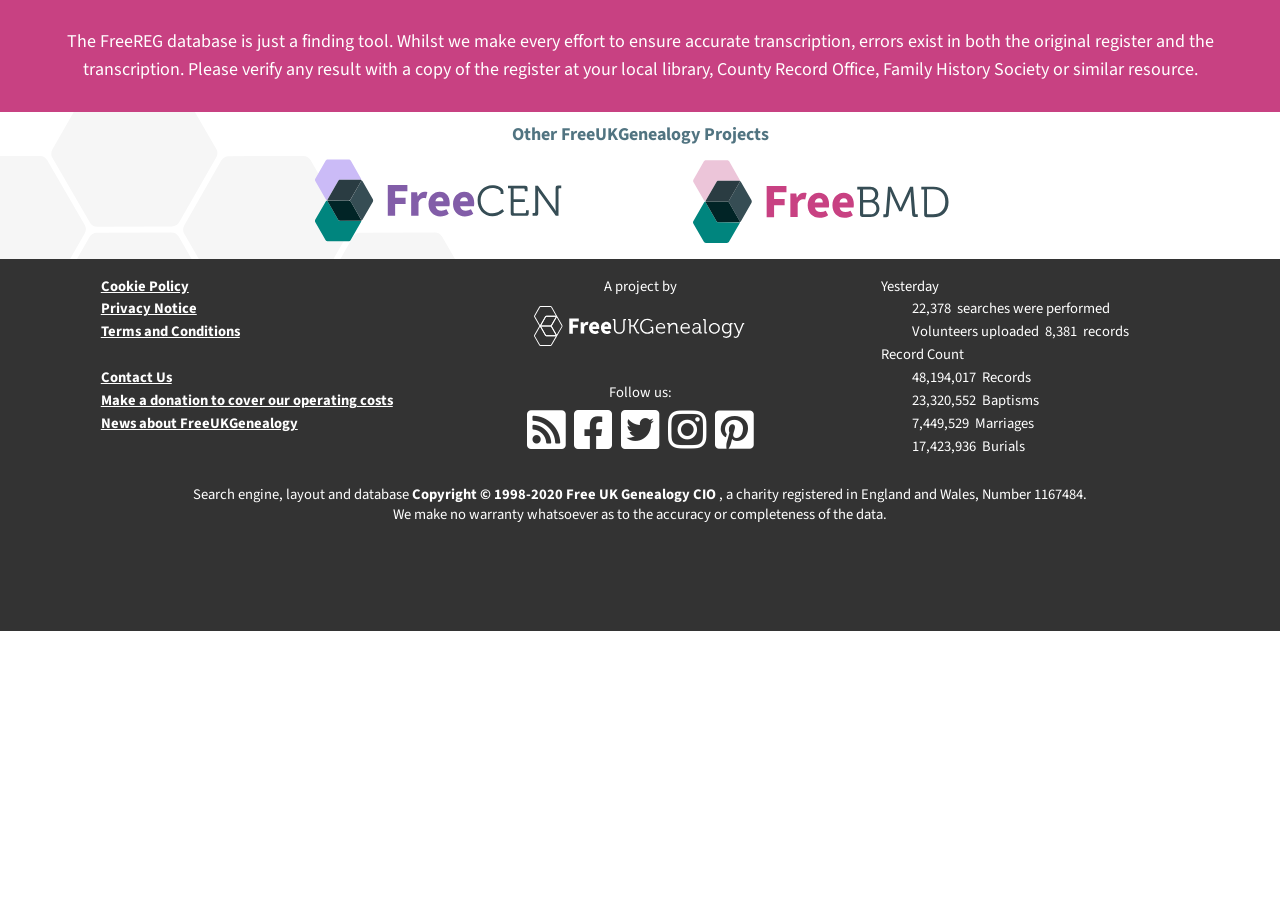
<file: docs/index-2020-list-nobox.html>
<!DOCTYPE html>
<html lang="en-US">

<head>
    <meta charset="UTF-8">
    <meta name="viewport" content="width=device-width, initial-scale=1">
    <title>FreeREG Footer Dev - List - No box</title>
    <!-- Stylesheets, including custom fonts, go here -->
    <link href="https://fonts.googleapis.com/css?family=Source+Sans+Pro:italic,300,400,600&display=swap" rel="stylesheet">
    <link rel="stylesheet" href="css\palm.css" type="text/css" media="all">
    <link rel="stylesheet" href="css\lap_and_up.css" type="text/css" media="all">
    
    <link rel="stylesheet" href="css\icons.data.svg-dist.css" type="text/css" media="all">
   
    <link rel="stylesheet" href="css\bottom_footer-desclist-nobox.css" type="text/css" media="all">
    <link rel="stylesheet" href="css\middle_footerS.css" type="text/css" media="all">
    <link href="vendor\css\fontawesome.css" rel="stylesheet">
    <link href="vendor\css\brands.css" rel="stylesheet">
    <link href="vendor\css\solid.css" rel="stylesheet">
</head>

<body>
    <footer class="site__footer">
        <!-- 
        database caution
         -->
        <div class="c-aux3-info island  island--magenta  flush--bottom">
            <div class="container  text--center">
                <p>
                    The FreeREG database is just a finding tool. Whilst we make every effort to ensure accurate transcription, errors exist in both the original register and the transcription. Please verify any result with a copy of the register at your local library, County Record Office, Family History Society or similar resource.
                </p>
            </div>
        </div>
        <!-- 
        other projects
         -->
        <div class="c-aux2-info icon__honeycomb--bottom-left  island  flush--bottom">
            <div class="container  text--center">
                <h2 class="epsilon  text--navy">Other FreeUKGenealogy Projects</h2>
                <ul class="c-aux2-info__list icon-list ">
                    <li><a href="http://www.freecen.org.uk/" class="icon__freecen"><span class="accessibility">FreeCEN</span></a>
                    </li>
                    <li>
                        <a href="http://www.freebmd.org.uk/" class="icon__freebmd"><span class="accessibility">FreeBMD</span></a>
                    </li>
                </ul>
            </div>
        </div>
        <!-- 
        auxiliary information - bottom footer section
         -->
        <div class="c-aux-info island--dark">
            <div class="c-aux-info__wrap">
            <!-- <div class="grid"> -->
            <!-- <div> -->
            <!-- <div class="grid__item  one-third  palm-one-whole text--left"> -->
                <div class="c-aux-info__sublinks c-aux-info__sublinks--mod-1">
                    <!-- <ul class="nav  nav--stacked  lap-and-up-flush--bottom"> -->
                    <ul class="c-aux-info__table-1 c-aux-info__table-1--mod-1">
                                <li class="c-aux-info__table-1--title-1"><a href="/contacts/new">Cookie Policy</a></td>
                                <li class="c-aux-info__table-1--title-1"><a href="https://www.freeukgenealogy.org.uk/files/Documents/Privacy-Notice.pdf" target="_blank"  rel="noreferrer">Privacy Notice<span class="accessibility">Opens in new window</span></a></li>
                                <li class="c-aux-info__table-1--title-1"><a href="/contacts/new">Terms and Conditions</a></li>
                                <li class="c-aux-info__table-1--title-1">&nbsp;</li>
                                <li class="c-aux-info__table-1--title-1"><a href="/contacts/new">Contact Us</a></li>
                                <li class="c-aux-info__table-1--title-1"><a href="https://www.freeukgenealogy.org.uk/help-us-keep-history-free" target="_blank"  rel="noreferrer">Make a donation to cover our operating costs<span class="accessibility">Opens in new window</span></a></li>
                                <li class="c-aux-info__table-1--title-1"><a href="https://www.freeukgenealogy.org.uk/news/" target="_blank"  rel="noreferrer">News about FreeUKGenealogy<span class="accessibility">Opens in new window</span></a></li>
                    </ul>
                </div>
                
                <!-- <div class="grid__item  one-third  palm-one-whole"> -->
                <div class="c-aux-info__sublinks-2 c-aux-info__sublinks-2--mod-2">
                    <p class="c-aux-info__text--mod">A project by</p>
                    <a href="http://www.freeukgenealogy.org.uk/" class="icon__freeukgen2--light icon__freeukgen__project--light"><span class="accessibility">A project by FreeUKGenealogy opens in a new window</span></a>
                </div>

                <!-- <div class="follow-us grid__item  one-third  palm-one-whole"> -->
                <div class="c-aux-info__sublinks-2 c-aux-info__sublinks-2--mod-5">
                    <!-- <ul class="nav  nav--stacked   lap-and-up-flush--bottom"> -->
                    <p class="c-aux-info__text--mod2">Follow us:<span class="accessibility">All open in new windows</span></p>
                    <!--             <section class='social_links'> -->
                    <ul class="c-aux-info--mod-ul nav">
                        <li><a target="_blank" rel="noreferrer" href="https://www.freeukgenealogy.org.uk/news/"><i class="fas fa-rss-square fa-3x" style="padding-right: 3px; padding-left: 3px;" title="news"></i></a></li>
                    
                        <li><a target="_blank" rel="noreferrer" href="https://www.facebook.com/freeukgen"><i class="fab fa-facebook-square fa-3x" style="padding-right: 3px; padding-left: 3px;" title="facebook"></i></a></li>
    
                        <li> <a target="_blank" rel="noreferrer" href="https://www.twitter.com/freeukgen"><i class="fab fa-twitter-square fa-3x" style="padding-right: 3px; padding-left: 3px;" title="twitter"></i></a></li>
                       
                        <li><a target="_blank" rel="noreferrer" href="https://www.instagram.com/freeukgenealogy/"><i class="fab fa-instagram fa-3x" style="padding-right: 3px; padding-left: 3px;" title="instagram"></i></a></li>
                       
                        <li> <a target="_blank" rel="noreferrer" href="https://www.pinterest.co.uk/FreeUKGenealogy/"><i class="fab fa-pinterest-square fa-3x" style="padding-right: 3px; padding-left: 3px;" aria-hidden="true" title="pinterest"></i></a></li>
                       
                       <!--  <li><a target="_blank" rel="noreferrer" href="https://github.com/FreeUKGen/MyopicVicar/"><i class="fab fa-github-square fa-3x" aria-hidden="true" title="github"></i></a></li> -->
                    </ul>
                </div>
                <div class="c-aux-info__stats c-aux-info__stats--mod-3">                   
                        <dl class="c-aux-info__table-2 c-aux-info__table-2--mod-3">                      
                            <dt class="c-aux-info__table-2--title-1">Yesterday</dt>
                                <dd class="c-aux-info__table-2--value-1">22,378 &nbsp;searches were performed</dd>                            
                                <dd class="c-aux-info__table-2--value-1">Volunteers uploaded&nbsp; 8,381 &nbsp;records</dd>

                            <dt class="c-aux-info__table-2--title-1">Record Count</dt>
                                
                                <dd class="c-aux-info__table-2--value-1" >48,194,017 &nbsp;Records</dd>

                                <dd class="c-aux-info__table-2--value-1" >23,320,552 &nbsp;Baptisms</dd>

                                <dd class="c-aux-info__table-2--value-1">7,449,529 &nbsp;Marriages</dd>

                                <dd class="c-aux-info__table-2--value-1" >17,423,936 &nbsp;Burials</dd>
                        </dl>
                </div>
                <div class="c-aux-info__text c-aux-info__text--mod-7">
                    <!-- <p class=" text--grey"> -->
                    <p class="c-aux-info__text--mod3">
                        Search engine, layout and database <b>Copyright © 1998-2020 Free UK Genealogy CIO </b>, a charity registered in England and Wales, Number 1167484.<br>
                        We make no warranty whatsoever as to the accuracy or completeness of the data.
                    </p>
                </div>

                <div class="c-aux-info__ads-space">
                </div>
            </div>

        </div>
    </footer>
</body>

</html>
</file>
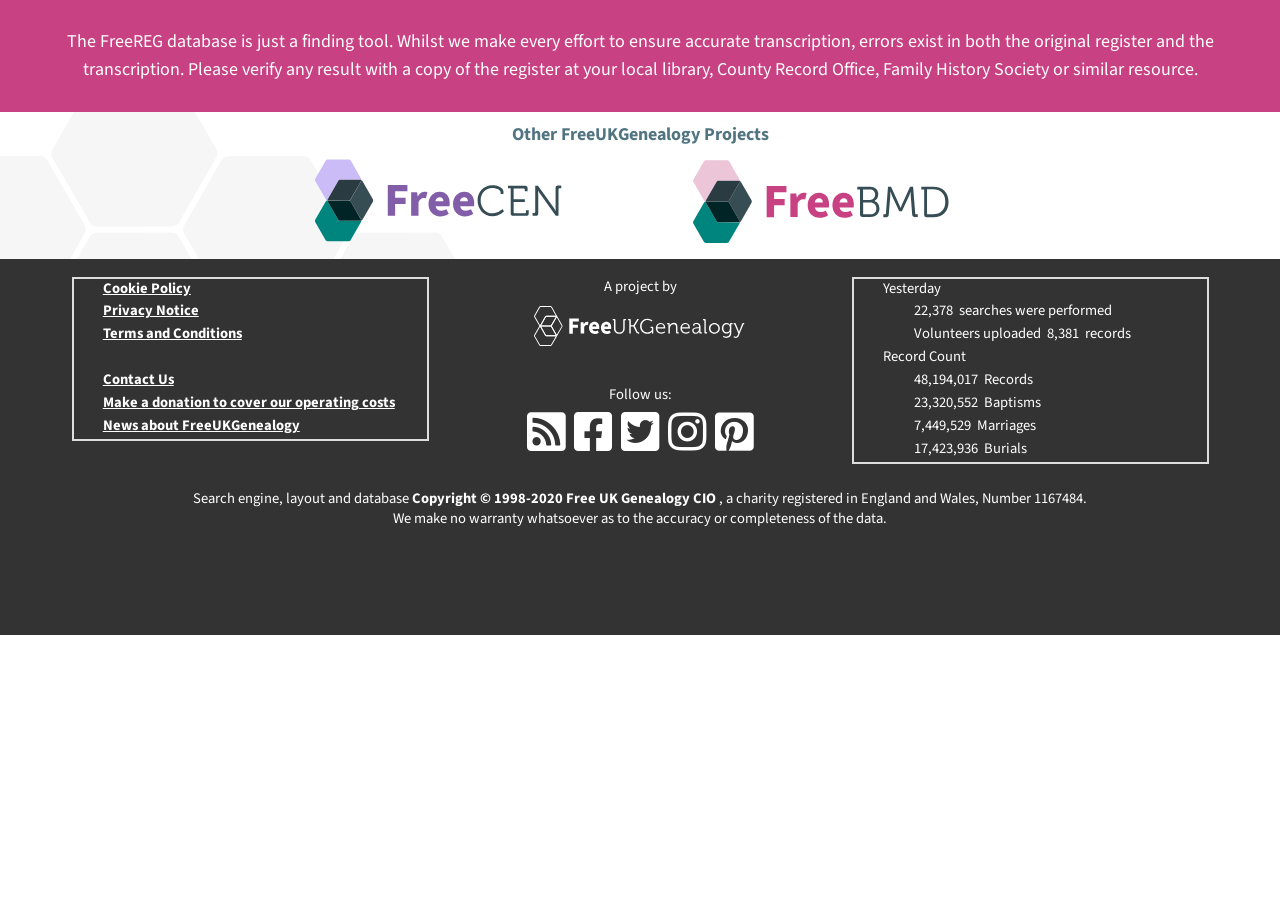
<file: docs/index-2020-list.html>
<!DOCTYPE html>
<html lang="en-US">

<head>
    <meta charset="UTF-8">
    <meta name="viewport" content="width=device-width, initial-scale=1">
    <title>FreeREG Footer Dev - List</title>
    <!-- Stylesheets, including custom fonts, go here -->
    <link href="https://fonts.googleapis.com/css?family=Source+Sans+Pro:italic,300,400,600&display=swap" rel="stylesheet">
    <link rel="stylesheet" href="css\palm.css" type="text/css" media="all">
    <link rel="stylesheet" href="css\lap_and_up.css" type="text/css" media="all">
    
    <link rel="stylesheet" href="css\icons.data.svg-dist.css" type="text/css" media="all">
   
    <link rel="stylesheet" href="css\bottom_footer-desclist.css" type="text/css" media="all">
    <link rel="stylesheet" href="css\middle_footerS.css" type="text/css" media="all">
    <link href="vendor\css\fontawesome.css" rel="stylesheet">
    <link href="vendor\css\brands.css" rel="stylesheet">
    <link href="vendor\css\solid.css" rel="stylesheet">
</head>

<body>
    <footer class="site__footer">
        <!-- 
        database caution
         -->
        <div class="c-aux3-info island  island--magenta  flush--bottom">
            <div class="container  text--center">
                <p>
                    The FreeREG database is just a finding tool. Whilst we make every effort to ensure accurate transcription, errors exist in both the original register and the transcription. Please verify any result with a copy of the register at your local library, County Record Office, Family History Society or similar resource.
                </p>
            </div>
        </div>
        <!-- 
        other projects
         -->
        <div class="c-aux2-info icon__honeycomb--bottom-left  island  flush--bottom">
            <div class="container  text--center">
                <h2 class="epsilon  text--navy">Other FreeUKGenealogy Projects</h2>
                <ul class="c-aux2-info__list icon-list ">
                    <li><a href="http://www.freecen.org.uk/" class="icon__freecen"><span class="accessibility">FreeCEN</span></a>
                    </li>
                    <li>
                        <a href="http://www.freebmd.org.uk/" class="icon__freebmd"><span class="accessibility">FreeBMD</span></a>
                    </li>
                </ul>
            </div>
        </div>
        <!-- 
        auxiliary information - bottom footer section
         -->
        <div class="c-aux-info island--dark">
            <div class="c-aux-info__wrap">
            <!-- <div class="grid"> -->
            <!-- <div> -->
            <!-- <div class="grid__item  one-third  palm-one-whole text--left"> -->
                <div class="c-aux-info__sublinks c-aux-info__sublinks--mod-1">
                    <!-- <ul class="nav  nav--stacked  lap-and-up-flush--bottom"> -->
                    <ul class="c-aux-info__table-1 c-aux-info__table-1--mod-1">
                                <li class="c-aux-info__table-1--title-1"><a href="/contacts/new">Cookie Policy</a></td>
                                <li class="c-aux-info__table-1--title-1"><a href="https://www.freeukgenealogy.org.uk/files/Documents/Privacy-Notice.pdf" target="_blank"  rel="noreferrer">Privacy Notice<span class="accessibility">Opens in new window</span></a></li>
                                <li class="c-aux-info__table-1--title-1"><a href="/contacts/new">Terms and Conditions</a></li>
                                <li class="c-aux-info__table-1--title-1">&nbsp;</li>
                                <li class="c-aux-info__table-1--title-1"><a href="/contacts/new">Contact Us</a></li>
                                <li class="c-aux-info__table-1--title-1"><a href="https://www.freeukgenealogy.org.uk/help-us-keep-history-free" target="_blank"  rel="noreferrer">Make a donation to cover our operating costs<span class="accessibility">Opens in new window</span></a></li>
                                <li class="c-aux-info__table-1--title-1"><a href="https://www.freeukgenealogy.org.uk/news/" target="_blank"  rel="noreferrer">News about FreeUKGenealogy<span class="accessibility">Opens in new window</span></a></li>
                    </ul>
                </div>
                
                <!-- <div class="grid__item  one-third  palm-one-whole"> -->
                <div class="c-aux-info__sublinks-2 c-aux-info__sublinks-2--mod-2">
                    <p class="c-aux-info__text--mod">A project by</p>
                    <a href="http://www.freeukgenealogy.org.uk/" class="icon__freeukgen2--light icon__freeukgen__project--light"><span class="accessibility">A project by FreeUKGenealogy opens in a new window</span></a>
                </div>

                <!-- <div class="follow-us grid__item  one-third  palm-one-whole"> -->
                <div class="c-aux-info__sublinks-2 c-aux-info__sublinks-2--mod-5">
                    <!-- <ul class="nav  nav--stacked   lap-and-up-flush--bottom"> -->
                    <p class="c-aux-info__text--mod2">Follow us:<span class="accessibility">All open in new windows</span></p>
                    <!--             <section class='social_links'> -->
                    <ul class="c-aux-info--mod-ul nav">
                        <li><a target="_blank" rel="noreferrer" href="https://www.freeukgenealogy.org.uk/news/"><i class="fas fa-rss-square fa-3x" style="padding-right: 3px; padding-left: 3px;" title="news"></i></a></li>
                    
                        <li><a target="_blank" rel="noreferrer" href="https://www.facebook.com/freeukgen"><i class="fab fa-facebook-square fa-3x" style="padding-right: 3px; padding-left: 3px;" title="facebook"></i></a></li>
    
                        <li> <a target="_blank" rel="noreferrer" href="https://www.twitter.com/freeukgen"><i class="fab fa-twitter-square fa-3x" style="padding-right: 3px; padding-left: 3px;" title="twitter"></i></a></li>
                       
                        <li><a target="_blank" rel="noreferrer" href="https://www.instagram.com/freeukgenealogy/"><i class="fab fa-instagram fa-3x" style="padding-right: 3px; padding-left: 3px;" title="instagram"></i></a></li>
                       
                        <li> <a target="_blank" rel="noreferrer" href="https://www.pinterest.co.uk/FreeUKGenealogy/"><i class="fab fa-pinterest-square fa-3x" style="padding-right: 3px; padding-left: 3px;" aria-hidden="true" title="pinterest"></i></a></li>
                       
                       <!--  <li><a target="_blank" rel="noreferrer" href="https://github.com/FreeUKGen/MyopicVicar/"><i class="fab fa-github-square fa-3x" aria-hidden="true" title="github"></i></a></li> -->
                    </ul>
                </div>
                <div class="c-aux-info__stats c-aux-info__stats--mod-3">                   
                        <dl class="c-aux-info__table-2 c-aux-info__table-2--mod-3">                      
                            <dt class="c-aux-info__table-2--title-1">Yesterday</dt>
                                <dd class="c-aux-info__table-2--value-1">22,378 &nbsp;searches were performed</dd>                            
                                <dd class="c-aux-info__table-2--value-1">Volunteers uploaded&nbsp; 8,381 &nbsp;records</dd>

                            <dt class="c-aux-info__table-2--title-1">Record Count</dt>
                                
                                <dd class="c-aux-info__table-2--value-1" >48,194,017 &nbsp;Records</dd>

                                <dd class="c-aux-info__table-2--value-1" >23,320,552 &nbsp;Baptisms</dd>

                                <dd class="c-aux-info__table-2--value-1">7,449,529 &nbsp;Marriages</dd>

                                <dd class="c-aux-info__table-2--value-1" >17,423,936 &nbsp;Burials</dd>
                        </dl>
                </div>
                <div class="c-aux-info__text c-aux-info__text--mod-7">
                    <!-- <p class=" text--grey"> -->
                    <p class="c-aux-info__text--mod3">
                        Search engine, layout and database <b>Copyright © 1998-2020 Free UK Genealogy CIO </b>, a charity registered in England and Wales, Number 1167484.<br>
                        We make no warranty whatsoever as to the accuracy or completeness of the data.
                    </p>
                </div>

                <div class="c-aux-info__ads-space">
                </div>
            </div>

        </div>
    </footer>
</body>

</html>
</file>
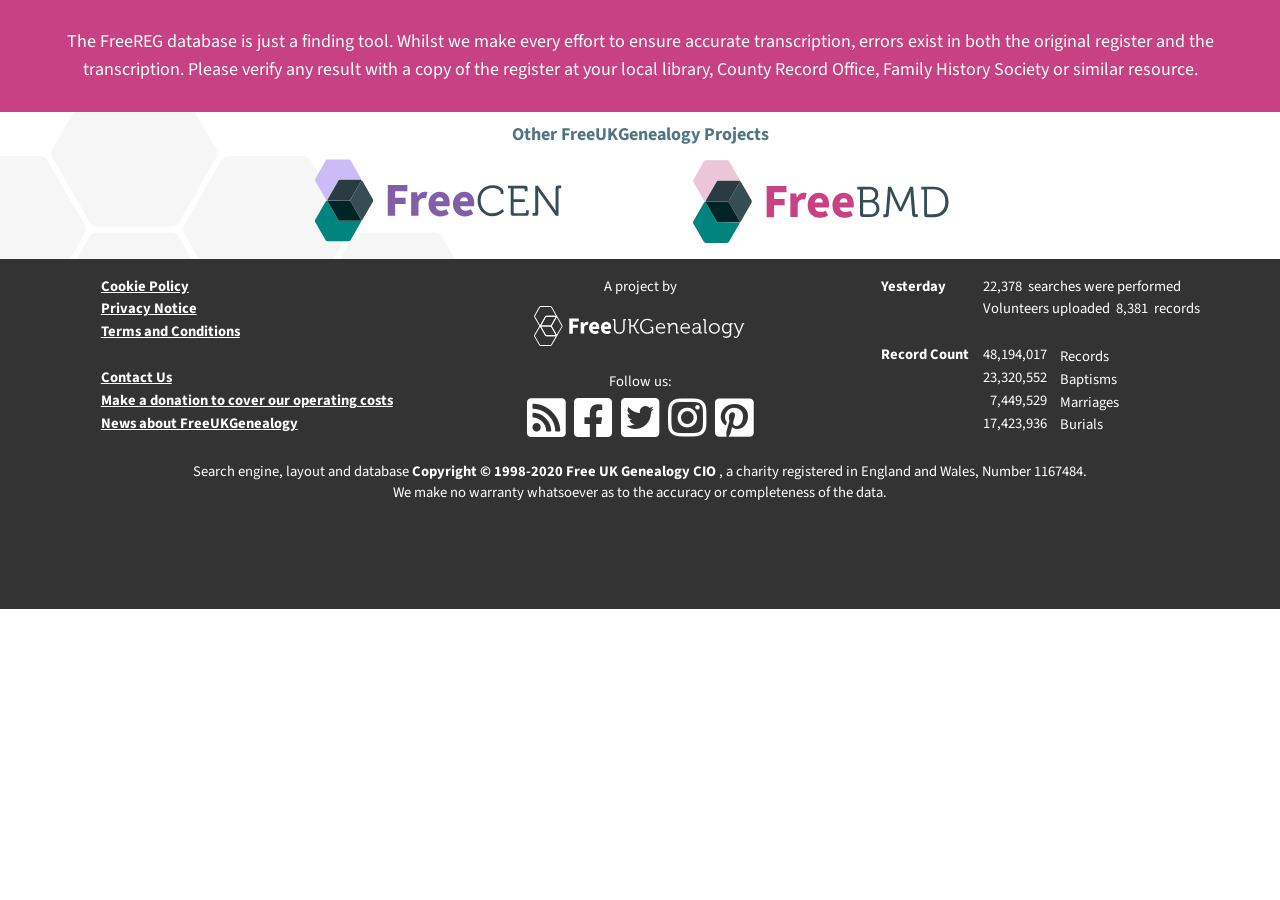
<file: docs/index-2020-NoBox.html>
<!DOCTYPE html>
<html lang="en-US">

<head>
    <meta charset="UTF-8">
    <meta name="viewport" content="width=device-width, initial-scale=1">
    <title>FreeREG Footer Dev - No Box</title>
    <!-- Stylesheets, including custom fonts, go here -->
    <link href="https://fonts.googleapis.com/css?family=Source+Sans+Pro:italic,300,400,600&display=swap" rel="stylesheet">
    <link rel="stylesheet" href="css\palm.css" type="text/css" media="all">
    <link rel="stylesheet" href="css\lap_and_up.css" type="text/css" media="all">
    
    <link rel="stylesheet" href="css\icons.data.svg-dist.css" type="text/css" media="all">
   
    <link rel="stylesheet" href="css\bottom_footer-nobox.css" type="text/css" media="all">
    <link rel="stylesheet" href="css\middle_footerS.css" type="text/css" media="all">
    <link href="vendor\css\fontawesome.css" rel="stylesheet">
    <link href="vendor\css\brands.css" rel="stylesheet">
    <link href="vendor\css\solid.css" rel="stylesheet">
</head>

<body>
    <footer class="site__footer">
        <!-- 
        database caution
         -->
        <div class="c-aux3-info island  island--magenta  flush--bottom">
            <div class="container  text--center">
                <p>
                    The FreeREG database is just a finding tool. Whilst we make every effort to ensure accurate transcription, errors exist in both the original register and the transcription. Please verify any result with a copy of the register at your local library, County Record Office, Family History Society or similar resource.
                </p>
            </div>
        </div>
        <!-- 
        other projects
         -->
        <div class="c-aux2-info icon__honeycomb--bottom-left  island  flush--bottom">
            <div class="container  text--center">
                <h2 class="epsilon  text--navy">Other FreeUKGenealogy Projects</h2>
                <ul class="c-aux2-info__list icon-list ">
                    <li><a href="http://www.freecen.org.uk/" class="icon__freecen"><span class="accessibility">FreeCEN</span></a>
                    </li>
                    <li>
                        <a href="http://www.freebmd.org.uk/" class="icon__freebmd"><span class="accessibility">FreeBMD</span></a>
                    </li>
                </ul>
            </div>
        </div>
        <!-- 
        auxiliary information - bottom footer section
         -->
        <div class="c-aux-info island--dark">
            <div class="c-aux-info__wrap">
            <!-- <div class="grid"> -->
            <!-- <div> -->
            <!-- <div class="grid__item  one-third  palm-one-whole text--left"> -->
                <div class="c-aux-info__sublinks c-aux-info__sublinks--mod-1">
                    <!-- <ul class="nav  nav--stacked  lap-and-up-flush--bottom"> -->
                    <table class="c-aux-info__table-1 c-aux-info__table-1--mod-1">
                        <tbody>
                            <tr>
                                <td class="c-aux-info__table-1--title-1"><a href="/contacts/new">Cookie Policy</a></td>
                            </tr>
                            <tr>
                                <td class="c-aux-info__table-1--title-1"><a href="https://www.freeukgenealogy.org.uk/files/Documents/Privacy-Notice.pdf" target="_blank"  rel="noreferrer">Privacy Notice<span class="accessibility">Opens in new window</span></a></td>
                            </tr>
                            <tr>
                                <td class="c-aux-info__table-1--title-1"><a href="/contacts/new">Terms and Conditions</a></td>
                            </tr>
                            <tr>
                                <td class="c-aux-info__table-1--title-1">&nbsp;</td>
                            </tr>
                            <tr>
                                <td class="c-aux-info__table-1--title-1"><a href="/contacts/new">Contact Us</a></td>
                            </tr>
                            <tr>
                                <td class="c-aux-info__table-1--title-1"><a href="https://www.freeukgenealogy.org.uk/help-us-keep-history-free" target="_blank"  rel="noreferrer">Make a donation to cover our operating costs<span class="accessibility">Opens in new window</span></a></td>
                            </tr>
                            <tr>
                                <td class="c-aux-info__table-1--title-1"><a href="https://www.freeukgenealogy.org.uk/news/" target="_blank"  rel="noreferrer">News about FreeUKGenealogy<span class="accessibility">Opens in new window</span></a></td>
                            </tr>
                        </tbody>
                    </table>
                </div>
                
                <!-- <div class="grid__item  one-third  palm-one-whole"> -->
                <div class="c-aux-info__sublinks-2 c-aux-info__sublinks-2--mod-2">
                    <p class="c-aux-info__text--mod">A project by</p>
                    <a href="http://www.freeukgenealogy.org.uk/" class="icon__freeukgen2--light icon__freeukgen__project--light"><span class="accessibility">A project by FreeUKGenealogy opens in a new window</span></a>
                </div>

                <!-- <div class="follow-us grid__item  one-third  palm-one-whole"> -->
                <div class="c-aux-info__sublinks-2 c-aux-info__sublinks-2--mod-5">
                    <!-- <ul class="nav  nav--stacked   lap-and-up-flush--bottom"> -->
                    <p class="c-aux-info__text--mod2">Follow us:<span class="accessibility">All open in new windows</span></p>
                    <!--             <section class='social_links'> -->
                    <ul class="c-aux-info--mod-ul nav">
                        <li><a target="_blank" rel="noreferrer" href="https://www.freeukgenealogy.org.uk/news/"><i class="fas fa-rss-square fa-3x" style="padding-right: 3px; padding-left: 3px;" title="news"></i></a></li>
                    
                        <li><a target="_blank" rel="noreferrer" href="https://www.facebook.com/freeukgen"><i class="fab fa-facebook-square fa-3x" style="padding-right: 3px; padding-left: 3px;" title="facebook"></i></a></li>
    
                        <li> <a target="_blank" rel="noreferrer" href="https://www.twitter.com/freeukgen"><i class="fab fa-twitter-square fa-3x" style="padding-right: 3px; padding-left: 3px;" title="twitter"></i></a></li>
                       
                        <li><a target="_blank" rel="noreferrer" href="https://www.instagram.com/freeukgenealogy/"><i class="fab fa-instagram fa-3x" style="padding-right: 3px; padding-left: 3px;" title="instagram"></i></a></li>
                       
                        <li> <a target="_blank" rel="noreferrer" href="https://www.pinterest.co.uk/FreeUKGenealogy/"><i class="fab fa-pinterest-square fa-3x" style="padding-right: 3px; padding-left: 3px;" aria-hidden="true" title="pinterest"></i></a></li>
                       
                       <!--  <li><a target="_blank" rel="noreferrer" href="https://github.com/FreeUKGen/MyopicVicar/"><i class="fab fa-github-square fa-3x" aria-hidden="true" title="github"></i></a></li> -->
                    </ul>
                </div>
                <div class="c-aux-info__stats c-aux-info__stats--mod-3">
                    <table class="c-aux-info__table-2 c-aux-info__table-2--mod-3">
                        <tbody>
                            <tr>
                                <th class="c-aux-info__table-2--title-1" rowspan="2" scope="rowgroup">Yesterday</th>
                                <td class="c-aux-info__table-2--value-1" colspan="2" scope="colgroup">22,378 &nbsp;searches were performed</td>
                            </tr>
                            <tr>
                                <td class="c-aux-info__table-2--value-1" colspan="2" scope="colgroup">Volunteers uploaded&nbsp; 8,381 &nbsp;records</td>
                            </tr>
                            <tr>
                                <td class="c-aux-info__table-2--title-1" scope="row">&nbsp;</td>
                                <td class="c-aux-info__table-2--value-2">&nbsp;</td>
                                <td class="c-aux-info__table-2--label-2">&nbsp;</td>
                            </tr>
                            <tr>
                                <th class="c-aux-info__table-2--title-1" rowspan="4" scope="rowgroup">Record Count</th>
                                <td class="c-aux-info__table-2--value-2" scope="row">48,194,017 </td>
                                <td class="c-aux-info__table-2--label-2">Records</td>
                            </tr>
                            <tr>
                                <td class="c-aux-info__table-2--value-2" scope="row">23,320,552</td>
                                <td class="c-aux-info__table-2--label-2">Baptisms</td>
                            </tr>
                            <tr>
                                <td class="c-aux-info__table-2--value-2" scope="row">7,449,529</td>
                                <td class="c-aux-info__table-2--label-2">Marriages&ensp;&ensp;</td>
                            </tr>
                            <tr>
                                <td class="c-aux-info__table-2--value-2" scope="row">17,423,936</td>
                                <td class="c-aux-info__table-2--label-2">Burials</td>
                            </tr>
                        </tbody>
                    </table>
                </div>
                <div class="c-aux-info__text c-aux-info__text--mod-7">
                    <!-- <p class=" text--grey"> -->
                    <p class="c-aux-info__text--mod3">
                        Search engine, layout and database <b>Copyright © 1998-2020 Free UK Genealogy CIO </b>, a charity registered in England and Wales, Number 1167484.<br>
                        We make no warranty whatsoever as to the accuracy or completeness of the data.
                    </p>
                </div>

                <div class="c-aux-info__ads-space">
                </div>
            </div>

        </div>
    </footer>
</body>

</html>
</file>
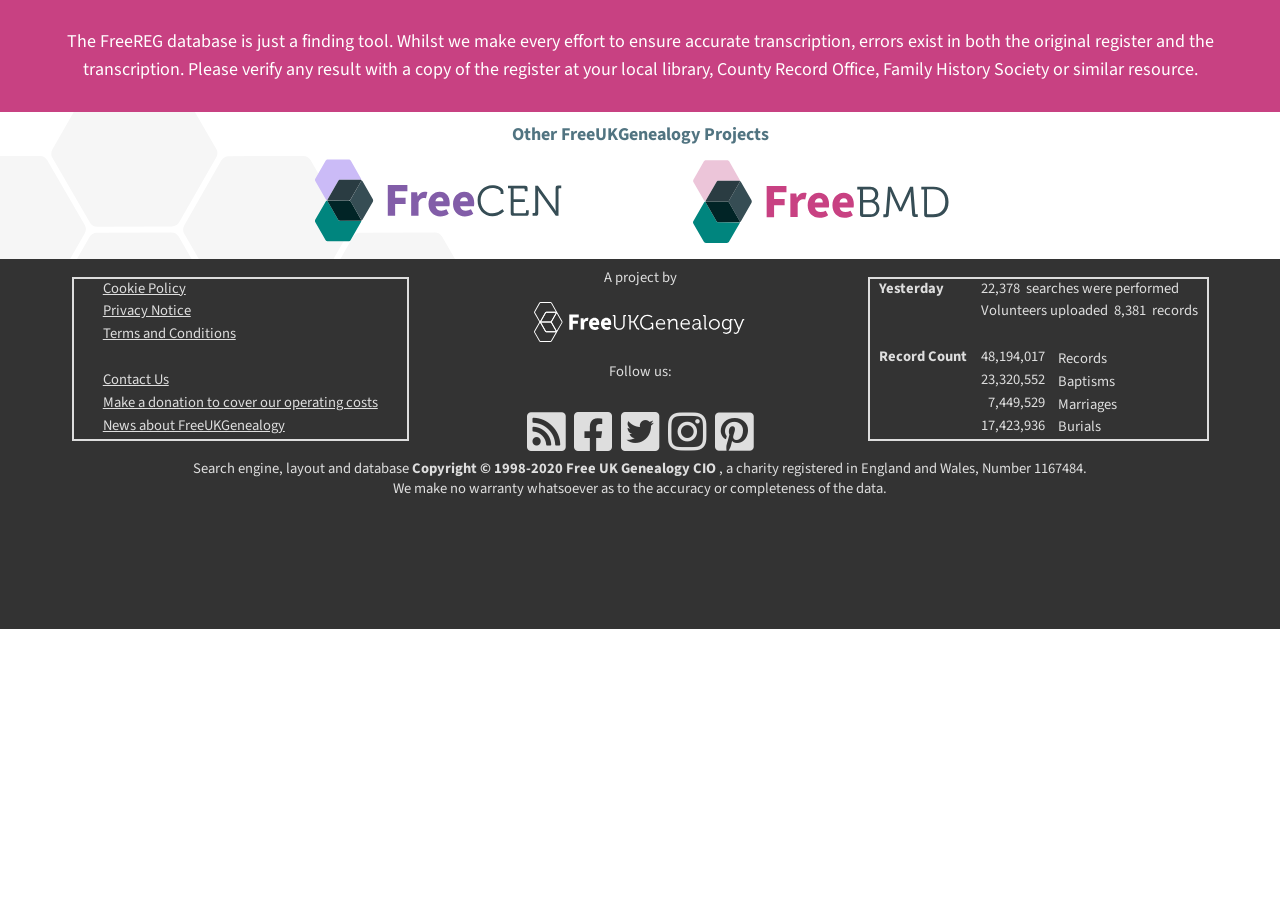
<file: docs/index-2020-Old.html>
<!DOCTYPE html>
<html lang="en-US">

<head>
    <meta charset="UTF-8">
    <meta name="viewport" content="width=device-width, initial-scale=1">
    <title>FreeREG Footer Dev</title>
    <!-- Stylesheets, including custom fonts, go here -->
    <link href="https://fonts.googleapis.com/css?family=Source+Sans+Pro:italic,300,400,600&display=swap" rel="stylesheet">
    <link rel="stylesheet" href="css\palm.css" type="text/css" media="all">
    <link rel="stylesheet" href="css\lap_and_up.css" type="text/css" media="all">
    
    <link rel="stylesheet" href="css\icons.data.svg-dist.css" type="text/css" media="all">
   
    <link rel="stylesheet" href="css\bottom_footer.css" type="text/css" media="all">
    <link rel="stylesheet" href="css\middle_footerS.css" type="text/css" media="all">
    <link href="vendor\css\fontawesome.css" rel="stylesheet">
    <link href="vendor\css\brands.css" rel="stylesheet">
    <link href="vendor\css\solid.css" rel="stylesheet">
</head>

<body>
    <footer class="site__footer">
        <!-- 
        database caution
         -->
        <div class="c-aux3-info island  island--magenta  flush--bottom">
            <div class="container  text--center">
                <p>
                    The FreeREG database is just a finding tool. Whilst we make every effort to ensure accurate transcription, errors exist in both the original register and the transcription. Please verify any result with a copy of the register at your local library, County Record Office, Family History Society or similar resource.
                </p>
            </div>
        </div>
        <!-- 
        other projects
         -->
        <div class="c-aux2-info icon__honeycomb--bottom-left  island  flush--bottom">
            <div class="container  text--center">
                <h2 class="epsilon  text--navy">Other FreeUKGenealogy Projects</h2>
                <ul class="c-aux2-info__list icon-list ">
                    <li><a href="http://www.freecen.org.uk/" class="icon__freecen"><span class="accessibility">FreeCEN</span></a>
                    </li>
                    <li>
                        <a href="http://www.freebmd.org.uk/" class="icon__freebmd"><span class="accessibility">FreeBMD</span></a>
                    </li>
                </ul>
            </div>
        </div>
        <!-- 
        auxiliary information - bottom footer section
         -->
        <div class="c-aux-info island--dark">
            <div class="c-aux-info__wrap">
            <!-- <div class="grid"> -->
            <!-- <div> -->
            <!-- <div class="grid__item  one-third  palm-one-whole text--left"> -->
                <div class="c-aux-info__sublinks c-aux-info__sublinks--mod-1">
                    <!-- <ul class="nav  nav--stacked  lap-and-up-flush--bottom"> -->
                    <table class="c-aux-info__table-1 c-aux-info__table-1--mod-1">
                        <tbody>
                            <tr>
                                <td class="c-aux-info__table-1--title-1"><a href="/contacts/new">Cookie Policy</a></td>
                            </tr>
                            <tr>
                                <td class="c-aux-info__table-1--title-1"><a href="https://www.freeukgenealogy.org.uk/files/Documents/Privacy-Notice.pdf" target="_blank"  rel="noreferrer">Privacy Notice<span class="accessibility">Opens in new window</span></a></td>
                            </tr>
                            <tr>
                                <td class="c-aux-info__table-1--title-1"><a href="/contacts/new">Terms and Conditions</a></td>
                            </tr>
                            <tr>
                                <td class="c-aux-info__table-1--title-1">&nbsp;</td>
                            </tr>
                            <tr>
                                <td class="c-aux-info__table-1--title-1"><a href="/contacts/new">Contact Us</a></td>
                            </tr>
                            <tr>
                                <td class="c-aux-info__table-1--title-1"><a href="https://www.freeukgenealogy.org.uk/help-us-keep-history-free" target="_blank"  rel="noreferrer">Make a donation to cover our operating costs<span class="accessibility">Opens in new window</span></a></td>
                            </tr>
                            <tr>
                                <td class="c-aux-info__table-1--title-1"><a href="https://www.freeukgenealogy.org.uk/news/" target="_blank"  rel="noreferrer">News about FreeUKGenealogy<span class="accessibility">Opens in new window</span></a></td>
                            </tr>
                        </tbody>
                    </table>
                </div>
                
                <!-- <div class="grid__item  one-third  palm-one-whole"> -->
                <div class="c-aux-info__sublinks-2 c-aux-info__sublinks-2--mod-2">
                    <p class="c-aux-info__text--mod">A project by</p>
                    <a href="http://www.freeukgenealogy.org.uk/" class="icon__freeukgen2--light icon__freeukgen__project--light"><span class="accessibility">A project by FreeUKGenealogy opens in a new window</span></a>
                </div>

                <!-- <div class="follow-us grid__item  one-third  palm-one-whole"> -->
                <div class="c-aux-info__sublinks-2 c-aux-info__sublinks-2--mod-5">
                    <!-- <ul class="nav  nav--stacked   lap-and-up-flush--bottom"> -->
                    <p class="c-aux-info__text--mod2">Follow us:<span class="accessibility">All open in new windows</span></p>
                    <!--             <section class='social_links'> -->
                    <ul class="c-aux-info--mod-ul nav">
                        <li><a target="_blank" rel="noreferrer" href="https://www.freeukgenealogy.org.uk/news/"><i class="fas fa-rss-square fa-3x" style="padding-right: 3px; padding-left: 3px;" title="news"></i></a></li>
                    
                        <li><a target="_blank" rel="noreferrer" href="https://www.facebook.com/freeukgen"><i class="fab fa-facebook-square fa-3x" style="padding-right: 3px; padding-left: 3px;" title="facebook"></i></a></li>
    
                        <li> <a target="_blank" rel="noreferrer" href="https://www.twitter.com/freeukgen"><i class="fab fa-twitter-square fa-3x" style="padding-right: 3px; padding-left: 3px;" title="twitter"></i></a></li>
                       
                        <li><a target="_blank" rel="noreferrer" href="https://www.instagram.com/freeukgenealogy/"><i class="fab fa-instagram fa-3x" style="padding-right: 3px; padding-left: 3px;" title="instagram"></i></a></li>
                       
                        <li> <a target="_blank" rel="noreferrer" href="https://www.pinterest.co.uk/FreeUKGenealogy/"><i class="fab fa-pinterest-square fa-3x" style="padding-right: 3px; padding-left: 3px;" aria-hidden="true" title="pinterest"></i></a></li>
                       
                       <!--  <li><a target="_blank" rel="noreferrer" href="https://github.com/FreeUKGen/MyopicVicar/"><i class="fab fa-github-square fa-3x" aria-hidden="true" title="github"></i></a></li> -->
                    </ul>
                </div>
                <div class="c-aux-info__stats c-aux-info__stats--mod-3">
                    <table class="c-aux-info__table-2 c-aux-info__table-2--mod-3">
                        <tbody>
                            <tr>
                                <th class="c-aux-info__table-2--title-1" rowspan="2" scope="rowgroup">Yesterday</th>
                                <td class="c-aux-info__table-2--value-1" colspan="2" scope="colgroup">22,378 &nbsp;searches were performed</td>
                            </tr>
                            <tr>
                                <td class="c-aux-info__table-2--value-1" colspan="2" scope="colgroup">Volunteers uploaded&nbsp; 8,381 &nbsp;records</td>
                            </tr>
                            <tr>
                                <td class="c-aux-info__table-2--title-1" scope="row">&nbsp;</td>
                                <td class="c-aux-info__table-2--value-2">&nbsp;</td>
                                <td class="c-aux-info__table-2--label-2">&nbsp;</td>
                            </tr>
                            <tr>
                                <th class="c-aux-info__table-2--title-1" rowspan="4" scope="rowgroup">Record Count</th>
                                <td class="c-aux-info__table-2--value-2" scope="row">48,194,017 </td>
                                <td class="c-aux-info__table-2--label-2">Records</td>
                            </tr>
                            <tr>
                                <td class="c-aux-info__table-2--value-2" scope="row">23,320,552</td>
                                <td class="c-aux-info__table-2--label-2">Baptisms</td>
                            </tr>
                            <tr>
                                <td class="c-aux-info__table-2--value-2" scope="row">7,449,529</td>
                                <td class="c-aux-info__table-2--label-2">Marriages&ensp;&ensp;</td>
                            </tr>
                            <tr>
                                <td class="c-aux-info__table-2--value-2" scope="row">17,423,936</td>
                                <td class="c-aux-info__table-2--label-2">Burials</td>
                            </tr>
                        </tbody>
                    </table>
                </div>
                <div class="c-aux-info__text c-aux-info__text--mod-7">
                    <!-- <p class=" text--grey"> -->
                    <p class="c-aux-info__text--mod3">
                        Search engine, layout and database <b>Copyright © 1998-2020 Free UK Genealogy CIO </b>, a charity registered in England and Wales, Number 1167484.<br>
                        We make no warranty whatsoever as to the accuracy or completeness of the data.
                    </p>
                </div>

                <div class="c-aux-info__ads-space">
                </div>
            </div>

        </div>
    </footer>
</body>

</html>
</file>
